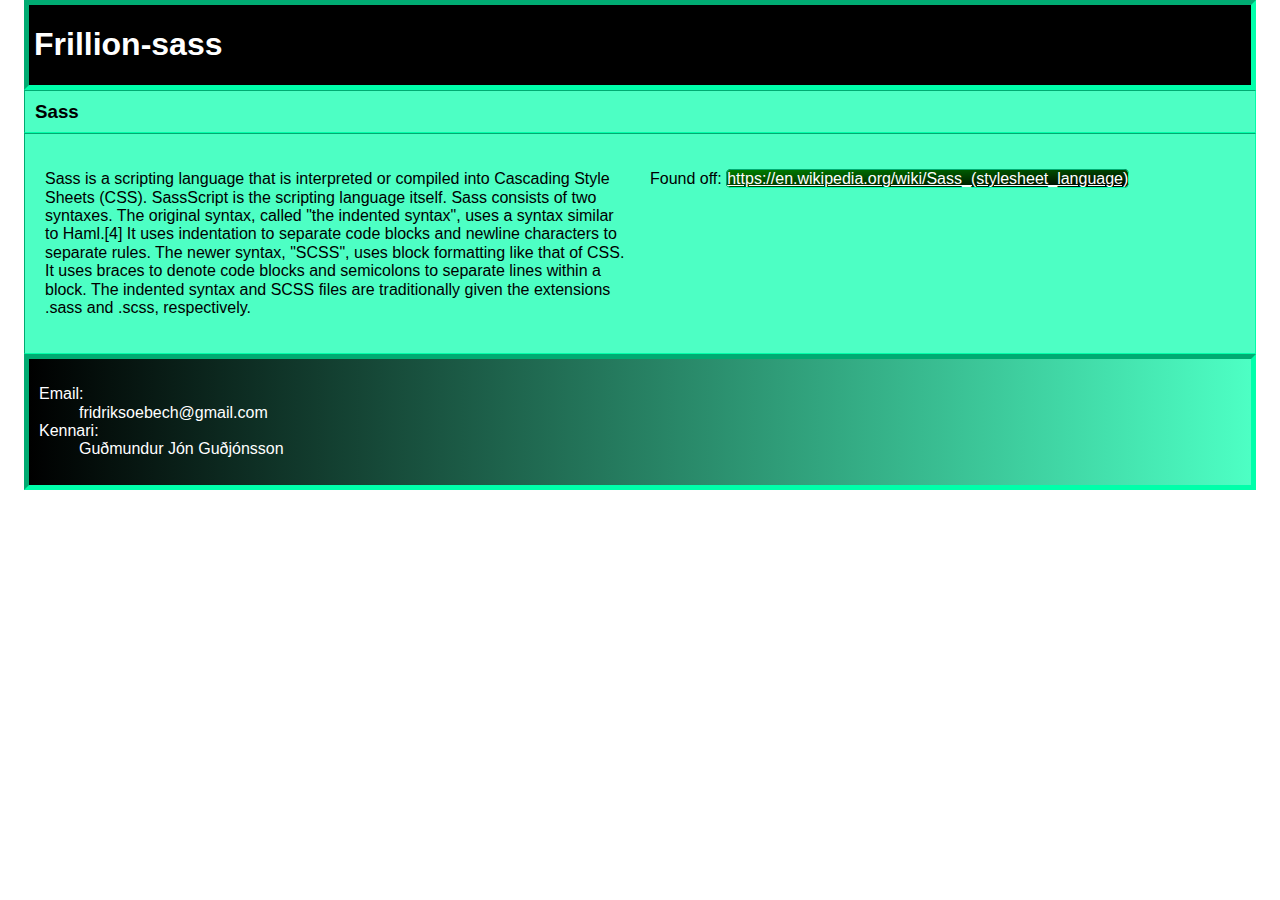
<file: docs/index.html>
<!DOCTYPE html>
<html>
	<head>
		<meta name="viewport" content="width=device-width, initial-scale=1.0">
		<meta charset="utf-8">
		<title>Verkefni 4</title>
		<link rel="stylesheet" type="text/css" href="css/allstyles.css">
	</head>
	<body>
		<header><h1>Frillion-sass</h1></header>
		<h3 class="sass">Sass</h3>
		<section class="content">
			<p class="vinstri">Sass is a scripting language that is interpreted or compiled into Cascading Style Sheets (CSS). SassScript is the scripting language itself. Sass consists of two syntaxes. The original syntax, called "the indented syntax", uses a syntax similar to Haml.[4] It uses indentation to separate code blocks and newline characters to separate rules. The newer syntax, "SCSS", uses block formatting like that of CSS. It uses braces to denote code blocks and semicolons to separate lines within a block. The indented syntax and SCSS files are traditionally given the extensions .sass and .scss, respectively.</p>
			<p class="haegri">Found off: <a href="https://en.wikipedia.org/wiki/Sass_(stylesheet_language)">https://en.wikipedia.org/wiki/Sass_(stylesheet_language)</a></p>
		</section>
		<footer><dl><dt>Email:</dt><dd>fridriksoebech@gmail.com</dd> <dt>Kennari:</dt><dd>Guðmundur Jón Guðjónsson</dd></dl></footer>
	</body>
</html>
</file>
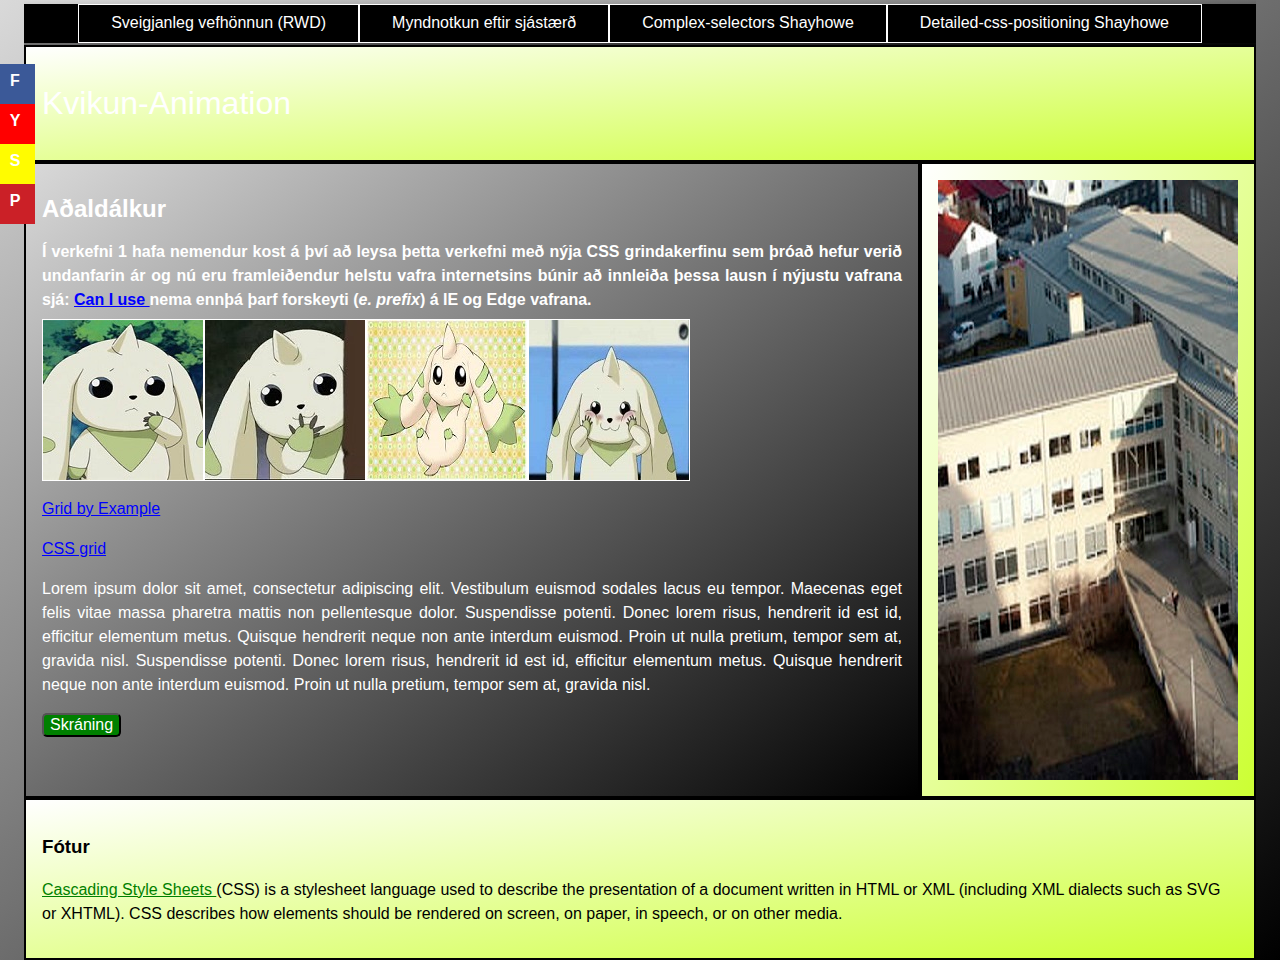
<file: newdocs/index.html>
<!DOCTYPE html>
<html>
<head>
	<meta name="viewport" content="width=device-width, initial-scale=1.0">
	<!-- þvingar farsíma vafra til að birta gögn 1:1 og þá virka viðmið (breakpoints) í stílsíðum -->
	<meta charset="utf-8">
	<title>Verkefni 3</title>
	<link rel="stylesheet" type="text/css" href="css/allstyles.css">
</head> 
<body>

    <nav class="topnav">
	    <input class="Efni" type="checkbox" id="toggle">
		<label for="toggle">&#9776;Efnisyfirlit</label>
        <ul class="topmenu">
        	<li><a href="index.html">Sveigjanleg vefhönnun (RWD)</a></li>
        	<li><a href="myndir.html">Myndnotkun eftir sjástærð</a></li>
        	<li><a href ="https://learn.shayhowe.com/advanced-html-css/complex-selectors/">Complex-selectors Shayhowe</a></li>
        	<li><a href ="https://learn.shayhowe.com/advanced-html-css/detailed-css-positioning/">Detailed-css-positioning Shayhowe</a></li>
        </ul>
    </nav>
    
	<header>
		<h1>Kvikun-Animation</h1>
	</header>
	<section class="content"> 
		<article class="midja">
			<h2>Aðaldálkur</h2>
			<h4>Í verkefni 1 hafa nemendur kost á því að leysa þetta verkefni með nýja CSS grindakerfinu sem þróað hefur verið undanfarin ár og nú eru framleiðendur helstu vafra internetsins búnir að innleiða þessa lausn í nýjustu vafrana sjá: <a href="https://caniuse.com/"> Can I use </a> nema ennþá þarf forskeyti (<em>e. prefix</em>) á IE og Edge vafrana.
			</h4>
			<section class="imgs">
				<img src="myndir/terriermon-160x160.jpg" alt="Terriermon mynd">
				<img src="myndir/terriermon2-160x160.jpg"  alt="Terriermon mynd">
				<img src="myndir/terriermon3-160x160.jpg"  alt="Terriermon mynd">
				<img src="myndir/terriermon4-160x160.jpg"  alt="Terriermon mynd">
			</section>
			<p><a href="https://gridbyexample.com/">Grid by Example</a></p>
			<p><a href="https://tympanus.net/codrops/css_reference/grid/">CSS grid</a></p>		
			<p> Lorem ipsum dolor sit amet, consectetur adipiscing elit. Vestibulum euismod sodales lacus eu tempor. Maecenas eget felis vitae massa pharetra mattis non pellentesque dolor. Suspendisse potenti. Donec lorem risus, hendrerit id est id, efficitur elementum metus. Quisque hendrerit neque non ante interdum euismod. Proin ut nulla pretium, tempor sem at, gravida nisl. Suspendisse potenti. Donec lorem risus, hendrerit id est id, efficitur elementum metus. Quisque hendrerit neque non ante interdum euismod. Proin ut nulla pretium, tempor sem at, gravida nisl.
			</p>
			<button id="popup">Skráning</button>
				<div id="popupbox" class="modal">
					<div id="popupcontent">
						<span class="close">&times;</span>
						<p>Some text</p>
					</div>
				</div>
		<script type="text/javascript">
			document.getElementById("popup").onclick = function(){
				document.getElementById("popupbox").style.display = "block";
			}
			document.getElementsByClassName("close")[0].onclick = function(){
				document.getElementById("popupbox").style.display = "none";
			}
			window.onclick = function(event){
				if (event.target == document.getElementById("popupbox")){
					document.getElementById("popupbox").style.display = "none";
				}
			}
		</script>
		</article>
		<aside class="haegri">
			<a href ="https://tskoli.is/" class="ad" id="auglysing">
				<img src="myndir/skoli_logo.jpg" class= admynd>
				<div class="anim">
					<div class="adbox">
						<p class=adtexti>
							Gerðu þig tulbúinn fyrir atvinnu lífið með fjölbreytnu brautum tækniskólans.
							Skoðaðu upplýsingar á heimasíðu tækniskólans
							=><span class="fakelink">Smeltu Hér</span>
						</p>
					</div>
				</div>
			</a>
		</aside>
	</section>
	<footer>
		<h3>Fótur</h3>
		<p><a href="https://developer.mozilla.org/en-US/docs/Web/CSS">Cascading Style Sheets </a>  (CSS) is a stylesheet language used to describe the presentation of a document written in HTML or XML (including XML dialects such as SVG or XHTML). CSS describes how elements should be rendered on screen, on paper, in speech, or on other media.</p>
		<div class=smediabar>
			<a href="" title="">
				<div class="box_1">
					F
				</div>
			</a>
			<a href="" title="">
				<div class="box_2">
					Y
				</div>
			</a>
			<a href="" title="">
				<div class="box_3">
					S
				</div>
			</a>
			<a href="" title="">
				<div class="box_4">
					P
				</div>
			</a>
		</div>
	</footer>
</body>
</html>
</file>
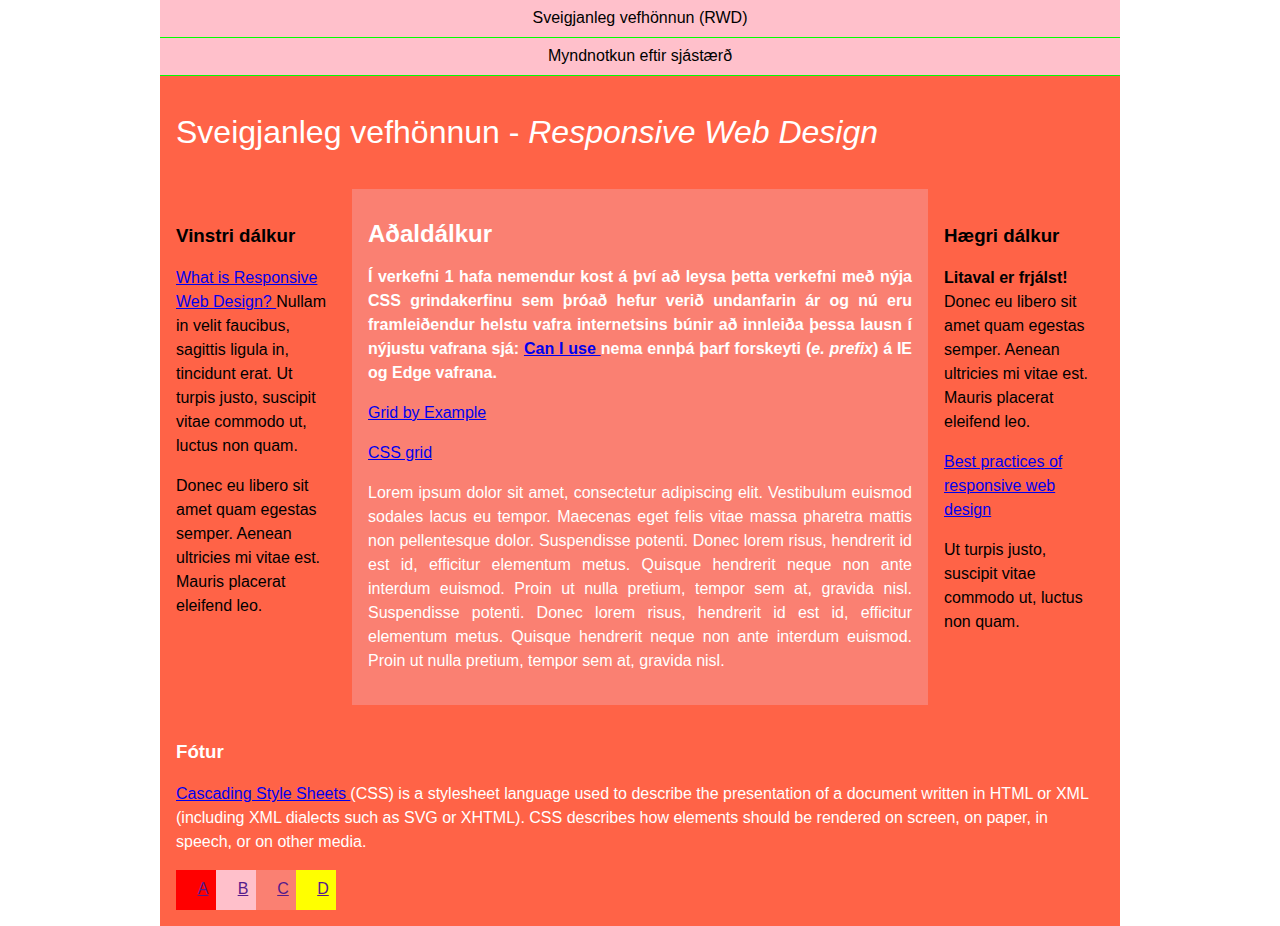
<file: Verkefni1/index.html>
<!DOCTYPE html>
<html>
<head>
	<meta name="viewport" content="width=device-width, initial-scale=1.0">
	<!-- þvingar farsíma vafra til að birta gögn 1:1 og þá virka viðmið (breakpoints) í stílsíðum -->
	<meta charset="utf-8">
	<title>Verkefni 1</title>
	<link rel="stylesheet" type="text/css" href="css/normalize.css">
	<link rel="stylesheet" type="text/css" href="css/grid.css">
</head> 
<body> 
    <nav class="topnav">
        <ul class="topmenu">
        	<li><a href="index.html">Sveigjanleg vefhönnun (RWD)</a></li>
        	<li><a href="myndir.html">Myndnotkun eftir sjástærð</a></li>
        </ul>
    </nav>
	<header>
		<h1>Sveigjanleg vefhönnun - <i>Responsive Web Design</i></h1>
	</header>
	<section class="content"> 
		<article class="midja">
			<h2>Aðaldálkur</h2>
			<h4>Í verkefni 1 hafa nemendur kost á því að leysa þetta verkefni með nýja CSS grindakerfinu sem þróað hefur verið undanfarin ár og nú eru framleiðendur helstu vafra internetsins búnir að innleiða þessa lausn í nýjustu vafrana sjá: <a href="https://caniuse.com/"> Can I use </a> nema ennþá þarf forskeyti (<em>e. prefix</em>) á IE og Edge vafrana.
			</h4>
			<p><a href="https://gridbyexample.com/">Grid by Example</a></p>
			<p><a href="https://tympanus.net/codrops/css_reference/grid/">CSS grid</a></p>		
			<p> Lorem ipsum dolor sit amet, consectetur adipiscing elit. Vestibulum euismod sodales lacus eu tempor. Maecenas eget felis vitae massa pharetra mattis non pellentesque dolor. Suspendisse potenti. Donec lorem risus, hendrerit id est id, efficitur elementum metus. Quisque hendrerit neque non ante interdum euismod. Proin ut nulla pretium, tempor sem at, gravida nisl. Suspendisse potenti. Donec lorem risus, hendrerit id est id, efficitur elementum metus. Quisque hendrerit neque non ante interdum euismod. Proin ut nulla pretium, tempor sem at, gravida nisl.
			</p>
		</article>
		<aside class="vinstri">
			<h3>Vinstri dálkur</h3>
			<p><a href="https://www.w3schools.com/html/html_responsive.asp"> What is Responsive Web Design? </a>  Nullam in velit faucibus, sagittis ligula in, tincidunt erat. Ut turpis justo, suscipit vitae commodo ut, luctus non quam.
			</p>
			<p>Donec eu libero sit amet quam egestas semper. Aenean ultricies mi vitae est. Mauris placerat eleifend leo.</p>
		</aside>
		<aside class="haegri">
			<h3>Hægri dálkur</h3>
			<p><strong>Litaval er frjálst!</strong> Donec eu libero sit amet quam egestas semper. Aenean ultricies mi vitae est. Mauris placerat eleifend leo.</p>
			<p><a href="https://www.uxpin.com/studio/blog/best-practices-examples-of-excellent-responsive-design/">Best practices of responsive web design </a>
			</p>
			<p>Ut turpis justo, suscipit vitae commodo ut, luctus non quam.
			</p>
		</aside>
	</section>
	<footer>
		<h3>Fótur</h3>
		<p><a href="https://developer.mozilla.org/en-US/docs/Web/CSS">Cascading Style Sheets </a>  (CSS) is a stylesheet language used to describe the presentation of a document written in HTML or XML (including XML dialects such as SVG or XHTML). CSS describes how elements should be rendered on screen, on paper, in speech, or on other media.</p>
		<nav class=smediabar>
			<div class=box1>
				<a href="">A</a>
			</div>
			<div class=box2>
				<a href="">B</a>
			</div>
			<div class=box3>
				<a href="">C</a>
			</div>
			<div class=box4>
				<a href="">D</a>
			</div>
		</nav>
	</footer>
</body>
</html>
</file>
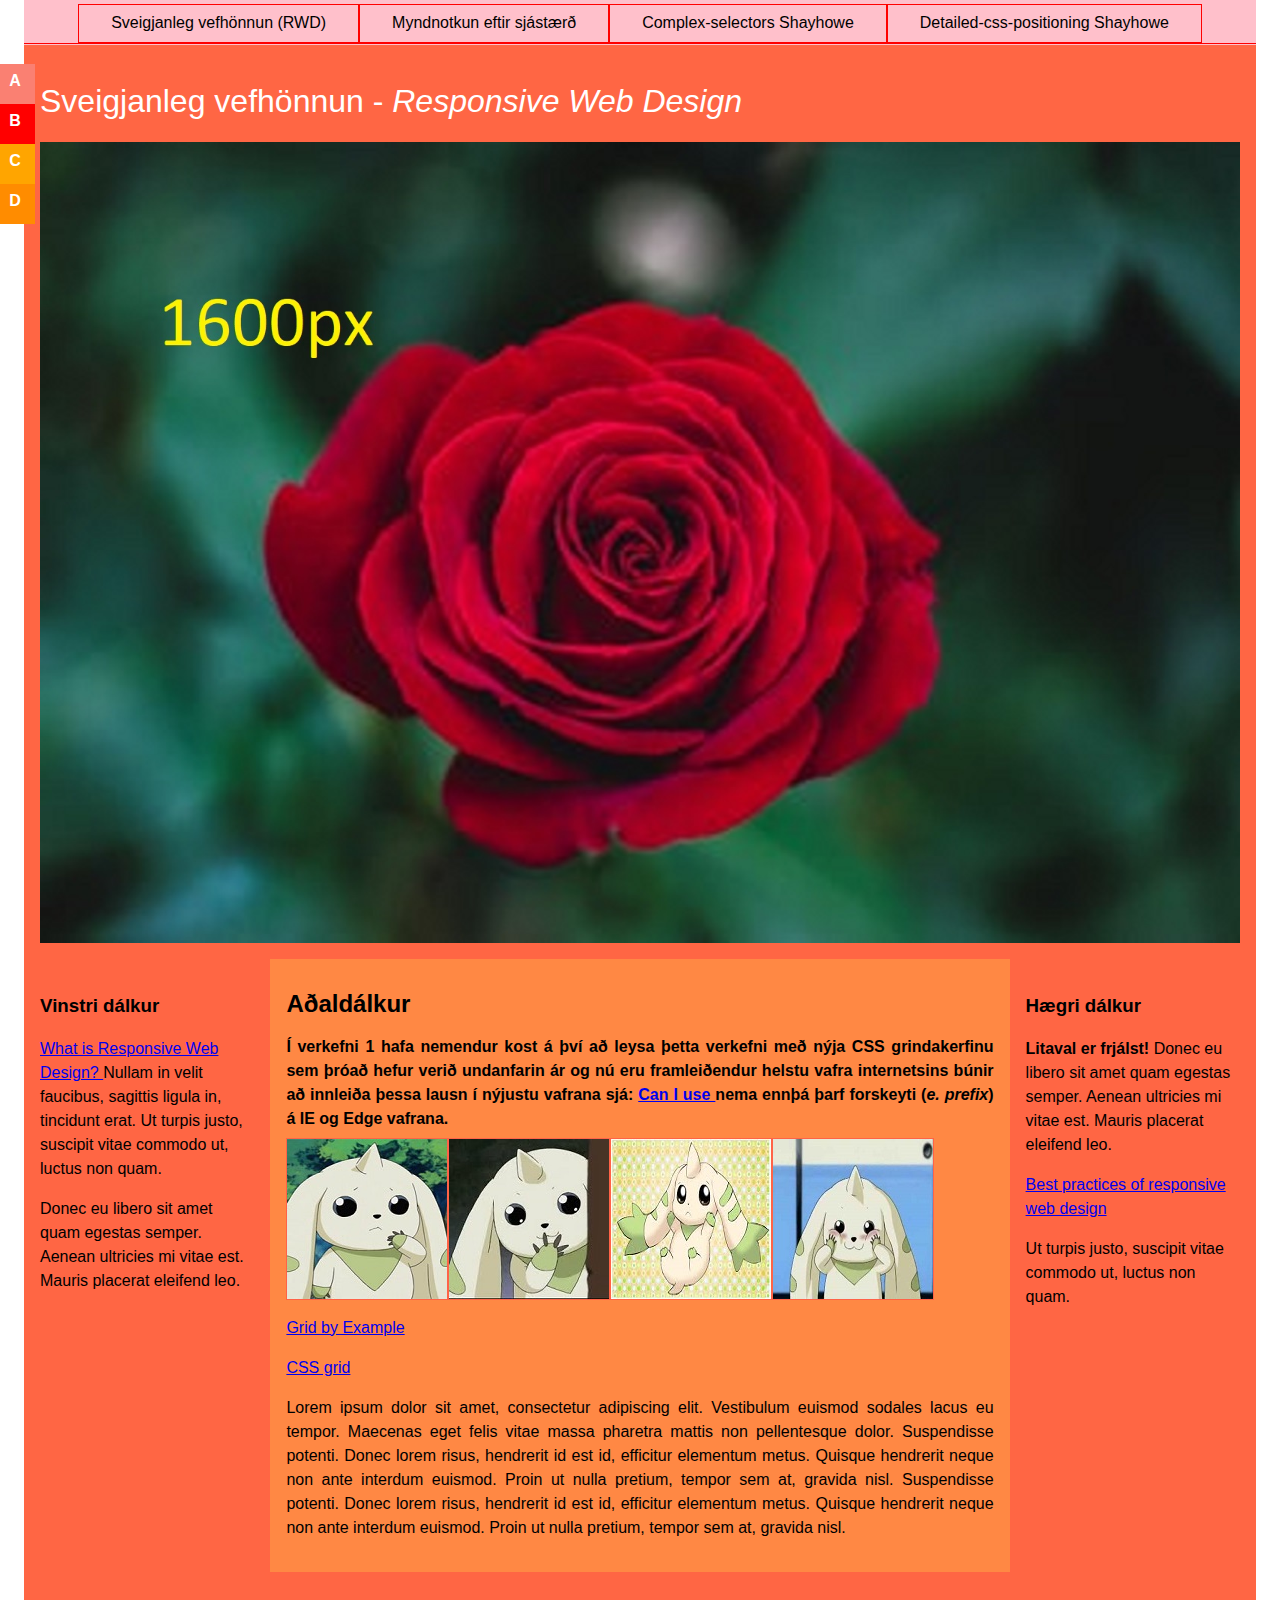
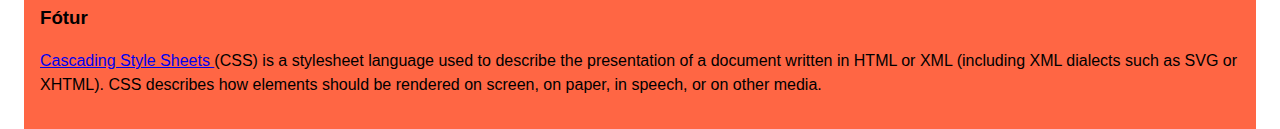
<file: verkefni2/index.html>
<!DOCTYPE html>
<html>
<head>
	<meta name="viewport" content="width=device-width, initial-scale=1.0">
	<!-- þvingar farsíma vafra til að birta gögn 1:1 og þá virka viðmið (breakpoints) í stílsíðum -->
	<meta charset="utf-8">
	<title>Verkefni 2</title>
	<link rel="stylesheet" type="text/css" href="css/normalize.css">
	<link rel="stylesheet" type="text/css" href="css/verkefni2.css">
</head> 
<body>

    <nav class="topnav">
	    <input class="Efni" type="checkbox" id="toggle">
		<label for="toggle">&#9776;Efnisyfirlit</label>
        <ul class="topmenu">
        	<li><a href="index.html">Sveigjanleg vefhönnun (RWD)</a></li>
        	<li><a href="myndir.html">Myndnotkun eftir sjástærð</a></li>
        	<li><a href ="https://learn.shayhowe.com/advanced-html-css/complex-selectors/">Complex-selectors Shayhowe</a></li>
        	<li><a href ="https://learn.shayhowe.com/advanced-html-css/detailed-css-positioning/">Detailed-css-positioning Shayhowe</a></li>
        </ul>
    </nav>
    
	<header>
		<h1>Sveigjanleg vefhönnun - <i>Responsive Web Design</i></h1>
		<picture>
			<source srcset="myndir/rose-480.jpg" media="(max-width: 37.5em)">
			<source srcset="myndir/rose-960.jpg" media="(max-width: 60em)">
			<source srcset="myndir/rose-1600.jpg">
			<img src="myndir/rose-960.jpg" alt="Singular red rose">
		</picture>
	</header>
	<section class="content"> 
		<article class="midja">
			<h2>Aðaldálkur</h2>
			<h4>Í verkefni 1 hafa nemendur kost á því að leysa þetta verkefni með nýja CSS grindakerfinu sem þróað hefur verið undanfarin ár og nú eru framleiðendur helstu vafra internetsins búnir að innleiða þessa lausn í nýjustu vafrana sjá: <a href="https://caniuse.com/"> Can I use </a> nema ennþá þarf forskeyti (<em>e. prefix</em>) á IE og Edge vafrana.
			</h4>
			<section class="imgs">
				<img src="myndir/terriermon-160x160.jpg" alt="Terriermon mynd">
				<img src="myndir/terriermon2-160x160.jpg"  alt="Terriermon mynd">
				<img src="myndir/terriermon3-160x160.jpg"  alt="Terriermon mynd">
				<img src="myndir/terriermon4-160x160.jpg"  alt="Terriermon mynd">
			</section>
			<p><a href="https://gridbyexample.com/">Grid by Example</a></p>
			<p><a href="https://tympanus.net/codrops/css_reference/grid/">CSS grid</a></p>		
			<p> Lorem ipsum dolor sit amet, consectetur adipiscing elit. Vestibulum euismod sodales lacus eu tempor. Maecenas eget felis vitae massa pharetra mattis non pellentesque dolor. Suspendisse potenti. Donec lorem risus, hendrerit id est id, efficitur elementum metus. Quisque hendrerit neque non ante interdum euismod. Proin ut nulla pretium, tempor sem at, gravida nisl. Suspendisse potenti. Donec lorem risus, hendrerit id est id, efficitur elementum metus. Quisque hendrerit neque non ante interdum euismod. Proin ut nulla pretium, tempor sem at, gravida nisl.
			</p>
		</article>
		<aside class="vinstri">
			<h3>Vinstri dálkur</h3>
			<p><a href="https://www.w3schools.com/html/html_responsive.asp"> What is Responsive Web Design? </a>  Nullam in velit faucibus, sagittis ligula in, tincidunt erat. Ut turpis justo, suscipit vitae commodo ut, luctus non quam.
			</p>
			<p>Donec eu libero sit amet quam egestas semper. Aenean ultricies mi vitae est. Mauris placerat eleifend leo.</p>
		</aside>
		<aside class="haegri">
			<h3>Hægri dálkur</h3>
			<p><strong>Litaval er frjálst!</strong> Donec eu libero sit amet quam egestas semper. Aenean ultricies mi vitae est. Mauris placerat eleifend leo.</p>
			<p><a href="https://www.uxpin.com/studio/blog/best-practices-examples-of-excellent-responsive-design/">Best practices of responsive web design </a>
			</p>
			<p>Ut turpis justo, suscipit vitae commodo ut, luctus non quam.
			</p>
		</aside>
	</section>
	<footer>
		<h3>Fótur</h3>
		<p><a href="https://developer.mozilla.org/en-US/docs/Web/CSS">Cascading Style Sheets </a>  (CSS) is a stylesheet language used to describe the presentation of a document written in HTML or XML (including XML dialects such as SVG or XHTML). CSS describes how elements should be rendered on screen, on paper, in speech, or on other media.</p>
		<div class=smediabar>
			<a href="" title="">
				<div class="box_1">
					A
				</div>
			</a>
			<a href="" title="">
				<div class="box_2">
					B
				</div>
			</a>
			<a href="" title="">
				<div class="box_3">
					C
				</div>
			</a>
			<a href="" title="">
				<div class="box_4">
					D
				</div>
			</a>
		</div>
	</footer>
</body>
</html>
</file>
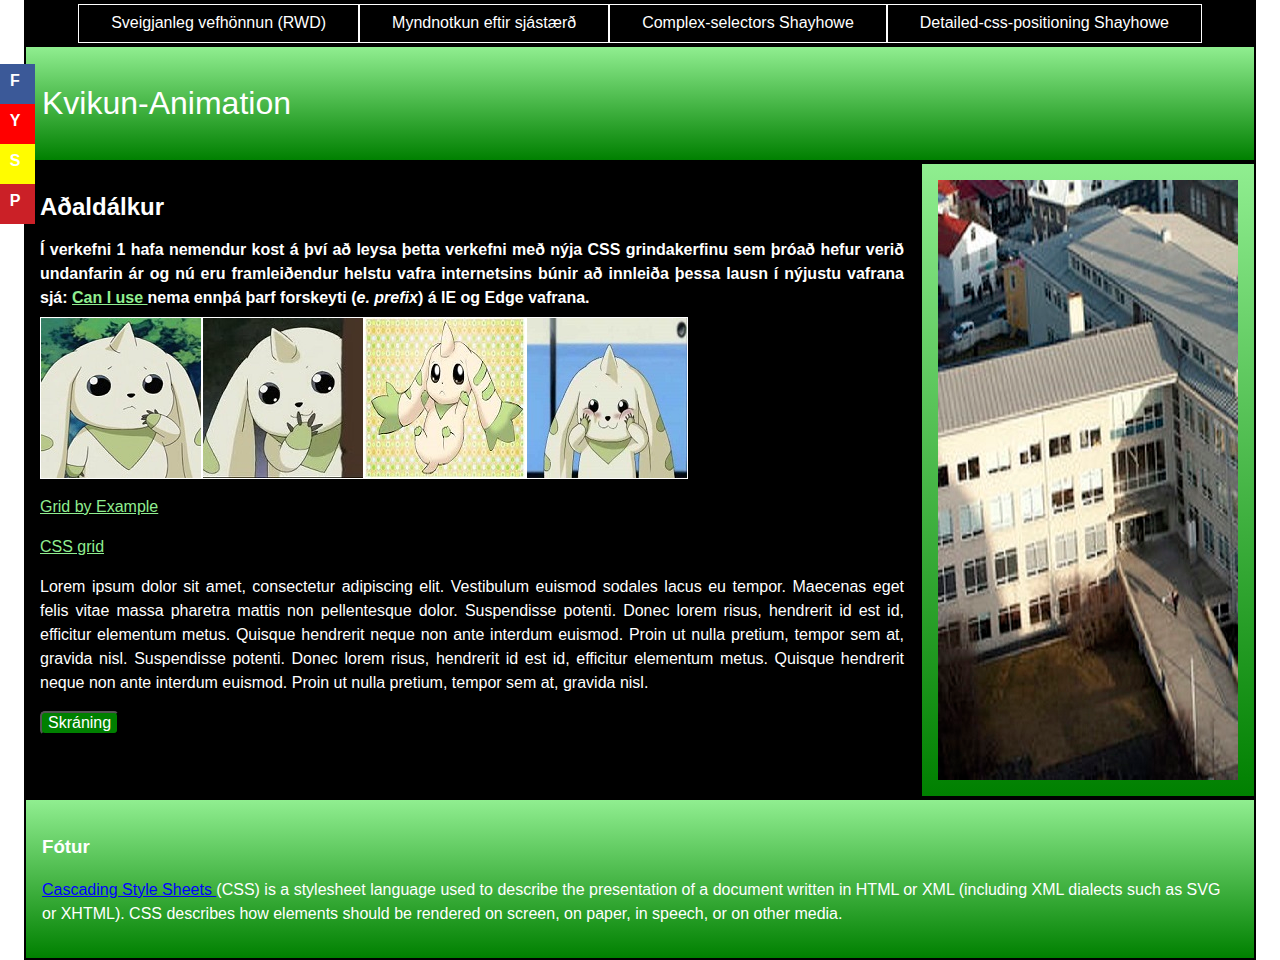
<file: verkefni3/index.html>
<!DOCTYPE html>
<html>
<head>
	<meta name="viewport" content="width=device-width, initial-scale=1.0">
	<!-- þvingar farsíma vafra til að birta gögn 1:1 og þá virka viðmið (breakpoints) í stílsíðum -->
	<meta charset="utf-8">
	<title>Verkefni 3</title>
	<link rel="stylesheet" type="text/css" href="css/normalize.css">
	<link rel="stylesheet" type="text/css" href="css/verkefni2.css">
</head> 
<body>

    <nav class="topnav">
	    <input class="Efni" type="checkbox" id="toggle">
		<label for="toggle">&#9776;Efnisyfirlit</label>
        <ul class="topmenu">
        	<li><a href="index.html">Sveigjanleg vefhönnun (RWD)</a></li>
        	<li><a href="myndir.html">Myndnotkun eftir sjástærð</a></li>
        	<li><a href ="https://learn.shayhowe.com/advanced-html-css/complex-selectors/">Complex-selectors Shayhowe</a></li>
        	<li><a href ="https://learn.shayhowe.com/advanced-html-css/detailed-css-positioning/">Detailed-css-positioning Shayhowe</a></li>
        </ul>
    </nav>
    
	<header>
		<h1>Kvikun-Animation</h1>
	</header>
	<section class="content"> 
		<article class="midja">
			<h2>Aðaldálkur</h2>
			<h4>Í verkefni 1 hafa nemendur kost á því að leysa þetta verkefni með nýja CSS grindakerfinu sem þróað hefur verið undanfarin ár og nú eru framleiðendur helstu vafra internetsins búnir að innleiða þessa lausn í nýjustu vafrana sjá: <a href="https://caniuse.com/"> Can I use </a> nema ennþá þarf forskeyti (<em>e. prefix</em>) á IE og Edge vafrana.
			</h4>
			<section class="imgs">
				<img src="myndir/terriermon-160x160.jpg" alt="Terriermon mynd">
				<img src="myndir/terriermon2-160x160.jpg"  alt="Terriermon mynd">
				<img src="myndir/terriermon3-160x160.jpg"  alt="Terriermon mynd">
				<img src="myndir/terriermon4-160x160.jpg"  alt="Terriermon mynd">
			</section>
			<p><a href="https://gridbyexample.com/">Grid by Example</a></p>
			<p><a href="https://tympanus.net/codrops/css_reference/grid/">CSS grid</a></p>		
			<p> Lorem ipsum dolor sit amet, consectetur adipiscing elit. Vestibulum euismod sodales lacus eu tempor. Maecenas eget felis vitae massa pharetra mattis non pellentesque dolor. Suspendisse potenti. Donec lorem risus, hendrerit id est id, efficitur elementum metus. Quisque hendrerit neque non ante interdum euismod. Proin ut nulla pretium, tempor sem at, gravida nisl. Suspendisse potenti. Donec lorem risus, hendrerit id est id, efficitur elementum metus. Quisque hendrerit neque non ante interdum euismod. Proin ut nulla pretium, tempor sem at, gravida nisl.
			</p>
			<button id="popup">Skráning</button>
				<div id="popupbox" class="modal">
					<div id="popupcontent">
						<span class="close">&times;</span>
						<p>Some text</p>
					</div>
				</div>
		<script type="text/javascript">
			document.getElementById("popup").onclick = function(){
				document.getElementById("popupbox").style.display = "block";
			}
			document.getElementsByClassName("close")[0].onclick = function(){
				document.getElementById("popupbox").style.display = "none";
			}
			window.onclick = function(event){
				if (event.target == document.getElementById("popupbox")){
					document.getElementById("popupbox").style.display = "none";
				}
			}
		</script>
		</article>
		<aside class="haegri">
			<a href ="https://tskoli.is/" class="ad" id="auglysing">
				<img src="myndir/skoli_logo.jpg" class= admynd>
				<div class="anim">
					<div class="adbox">
						<p class=adtexti>
							Gerðu þig tulbúinn fyrir atvinnu lífið með fjölbreytnu brautum tækniskólans.
							Skoðaðu upplýsingar á heimasíðu tækniskólans
							=><span class="fakelink">Smeltu Hér</span>
						</p>
					</div>
				</div>
			</a>
		</aside>
	</section>
	<footer>
		<h3>Fótur</h3>
		<p><a href="https://developer.mozilla.org/en-US/docs/Web/CSS">Cascading Style Sheets </a>  (CSS) is a stylesheet language used to describe the presentation of a document written in HTML or XML (including XML dialects such as SVG or XHTML). CSS describes how elements should be rendered on screen, on paper, in speech, or on other media.</p>
		<div class=smediabar>
			<a href="" title="">
				<div class="box_1">
					F
				</div>
			</a>
			<a href="" title="">
				<div class="box_2">
					Y
				</div>
			</a>
			<a href="" title="">
				<div class="box_3">
					S
				</div>
			</a>
			<a href="" title="">
				<div class="box_4">
					P
				</div>
			</a>
		</div>
	</footer>
</body>
</html>
</file>
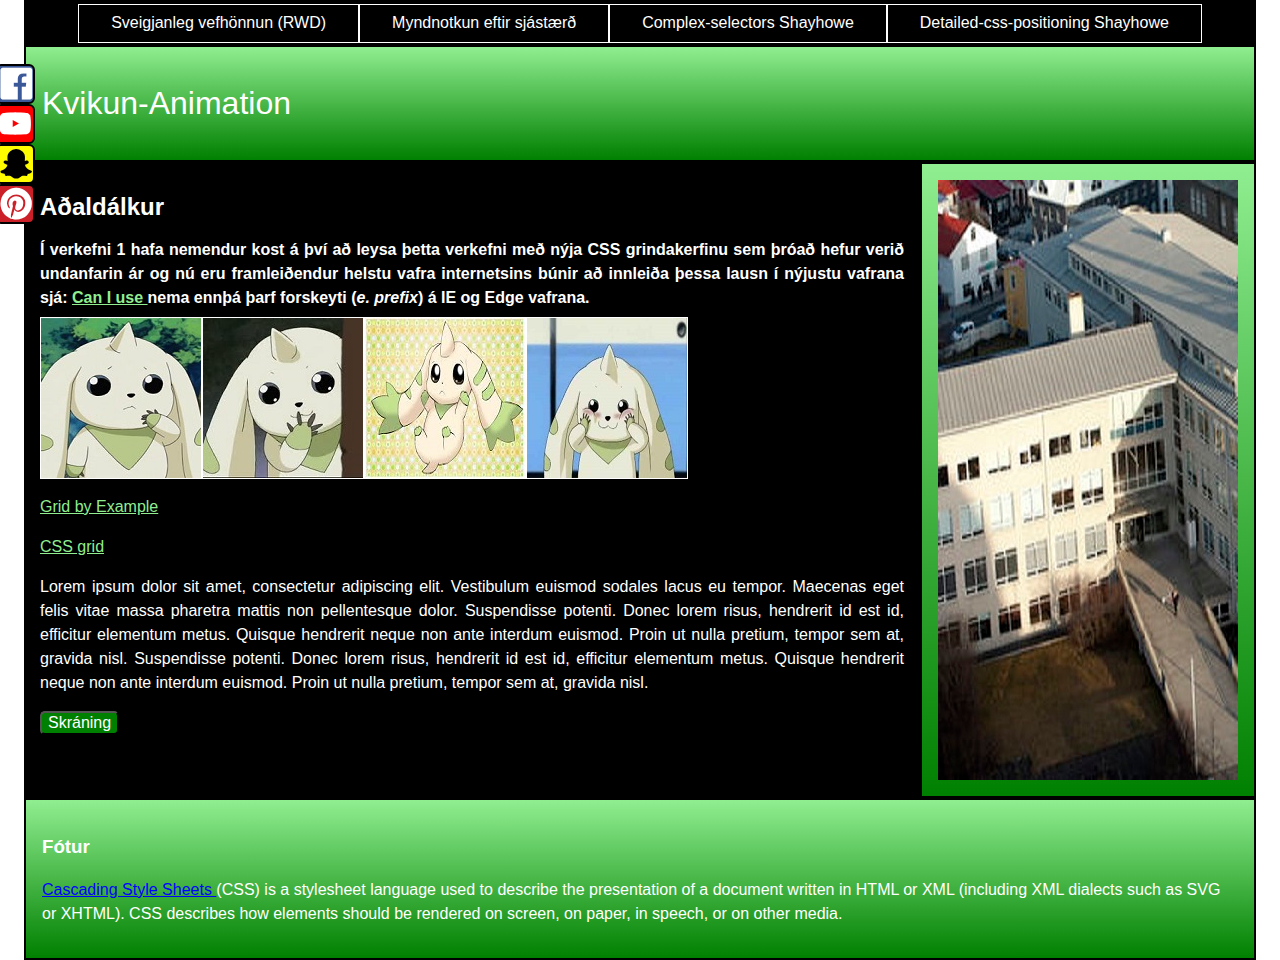
<file: verkefni4/index.html>
<!DOCTYPE html>
<html>
<head>
	<meta name="viewport" content="width=device-width, initial-scale=1.0">
	<!-- þvingar farsíma vafra til að birta gögn 1:1 og þá virka viðmið (breakpoints) í stílsíðum -->
	<meta charset="utf-8">
	<title>Verkefni 4</title>
	<link rel="stylesheet" type="text/css" href="css/normalize.css">
	<link rel="stylesheet" type="text/css" href="css/verkefni2.css">
</head> 
<body>

    <nav class="topnav">
	    <input class="Efni" type="checkbox" id="toggle">
		<label for="toggle">&#9776;Efnisyfirlit</label>
        <ul class="topmenu">
        	<li><a href="index.html">Sveigjanleg vefhönnun (RWD)</a></li>
        	<li><a href="myndir.html">Myndnotkun eftir sjástærð</a></li>
        	<li><a href ="https://learn.shayhowe.com/advanced-html-css/complex-selectors/">Complex-selectors Shayhowe</a></li>
        	<li><a href ="https://learn.shayhowe.com/advanced-html-css/detailed-css-positioning/">Detailed-css-positioning Shayhowe</a></li>
        </ul>
    </nav>
    
	<header>
		<h1>Kvikun-Animation</h1>
	</header>
	<section class="content"> 
		<article class="midja">
			<h2>Aðaldálkur</h2>
			<h4>Í verkefni 1 hafa nemendur kost á því að leysa þetta verkefni með nýja CSS grindakerfinu sem þróað hefur verið undanfarin ár og nú eru framleiðendur helstu vafra internetsins búnir að innleiða þessa lausn í nýjustu vafrana sjá: <a href="https://caniuse.com/"> Can I use </a> nema ennþá þarf forskeyti (<em>e. prefix</em>) á IE og Edge vafrana.
			</h4>
			<section class="imgs">
				<img src="myndir/terriermon-160x160.jpg" alt="Terriermon mynd">
				<img src="myndir/terriermon2-160x160.jpg"  alt="Terriermon mynd">
				<img src="myndir/terriermon3-160x160.jpg"  alt="Terriermon mynd">
				<img src="myndir/terriermon4-160x160.jpg"  alt="Terriermon mynd">
			</section>
			<p><a href="https://gridbyexample.com/">Grid by Example</a></p>
			<p><a href="https://tympanus.net/codrops/css_reference/grid/">CSS grid</a></p>		
			<p> Lorem ipsum dolor sit amet, consectetur adipiscing elit. Vestibulum euismod sodales lacus eu tempor. Maecenas eget felis vitae massa pharetra mattis non pellentesque dolor. Suspendisse potenti. Donec lorem risus, hendrerit id est id, efficitur elementum metus. Quisque hendrerit neque non ante interdum euismod. Proin ut nulla pretium, tempor sem at, gravida nisl. Suspendisse potenti. Donec lorem risus, hendrerit id est id, efficitur elementum metus. Quisque hendrerit neque non ante interdum euismod. Proin ut nulla pretium, tempor sem at, gravida nisl.
			</p>
			<button id="popup">Skráning</button>
				<div id="popupbox" class="modal">
					<div id="popupcontent">
						<span class="close">&times;</span>
						<p>Some text</p>
					</div>
				</div>
		<script type="text/javascript">
			document.getElementById("popup").onclick = function(){
				document.getElementById("popupbox").style.display = "block";
			}
			document.getElementsByClassName("close")[0].onclick = function(){
				document.getElementById("popupbox").style.display = "none";
			}
			window.onclick = function(event){
				if (event.target == document.getElementById("popupbox")){
					document.getElementById("popupbox").style.display = "none";
				}
			}
		</script>
		</article>
		<aside class="haegri">
			<a href ="https://tskoli.is/" class="ad" id="auglysing">
				<img src="myndir/skoli_logo.jpg" class= admynd>
				<div class="anim">
					<div class="adbox">
						<p class=adtexti>
							Gerðu þig tulbúinn fyrir atvinnu lífið með fjölbreytnu brautum tækniskólans.
							Skoðaðu upplýsingar á heimasíðu tækniskólans
							=><span class="fakelink">Smeltu Hér</span>
						</p>
					</div>
				</div>
			</a>
		</aside>
	</section>
	<footer>
		<h3>Fótur</h3>
		<p><a href="https://developer.mozilla.org/en-US/docs/Web/CSS">Cascading Style Sheets </a>  (CSS) is a stylesheet language used to describe the presentation of a document written in HTML or XML (including XML dialects such as SVG or XHTML). CSS describes how elements should be rendered on screen, on paper, in speech, or on other media.</p>
		<div class=smediabar>
			<a href="" title="">
				<div class="box_1">
					<span class="icon-facebook"></span>
				</div>
			</a>
			<a href="" title="">
				<div class="box_2">
					<span class="icon-Youtube"></span>
				</div>
			</a>
			<a href="" title="">
				<div class="box_3">
					<span class="icon-snap"></span>
				</div>
			</a>
			<a href="" title="">
				<div class="box_4">
					<span class="icon-pinterest"></span>
				</div>
			</a>
		</div>
	</footer>
</body>
</html>
</file>
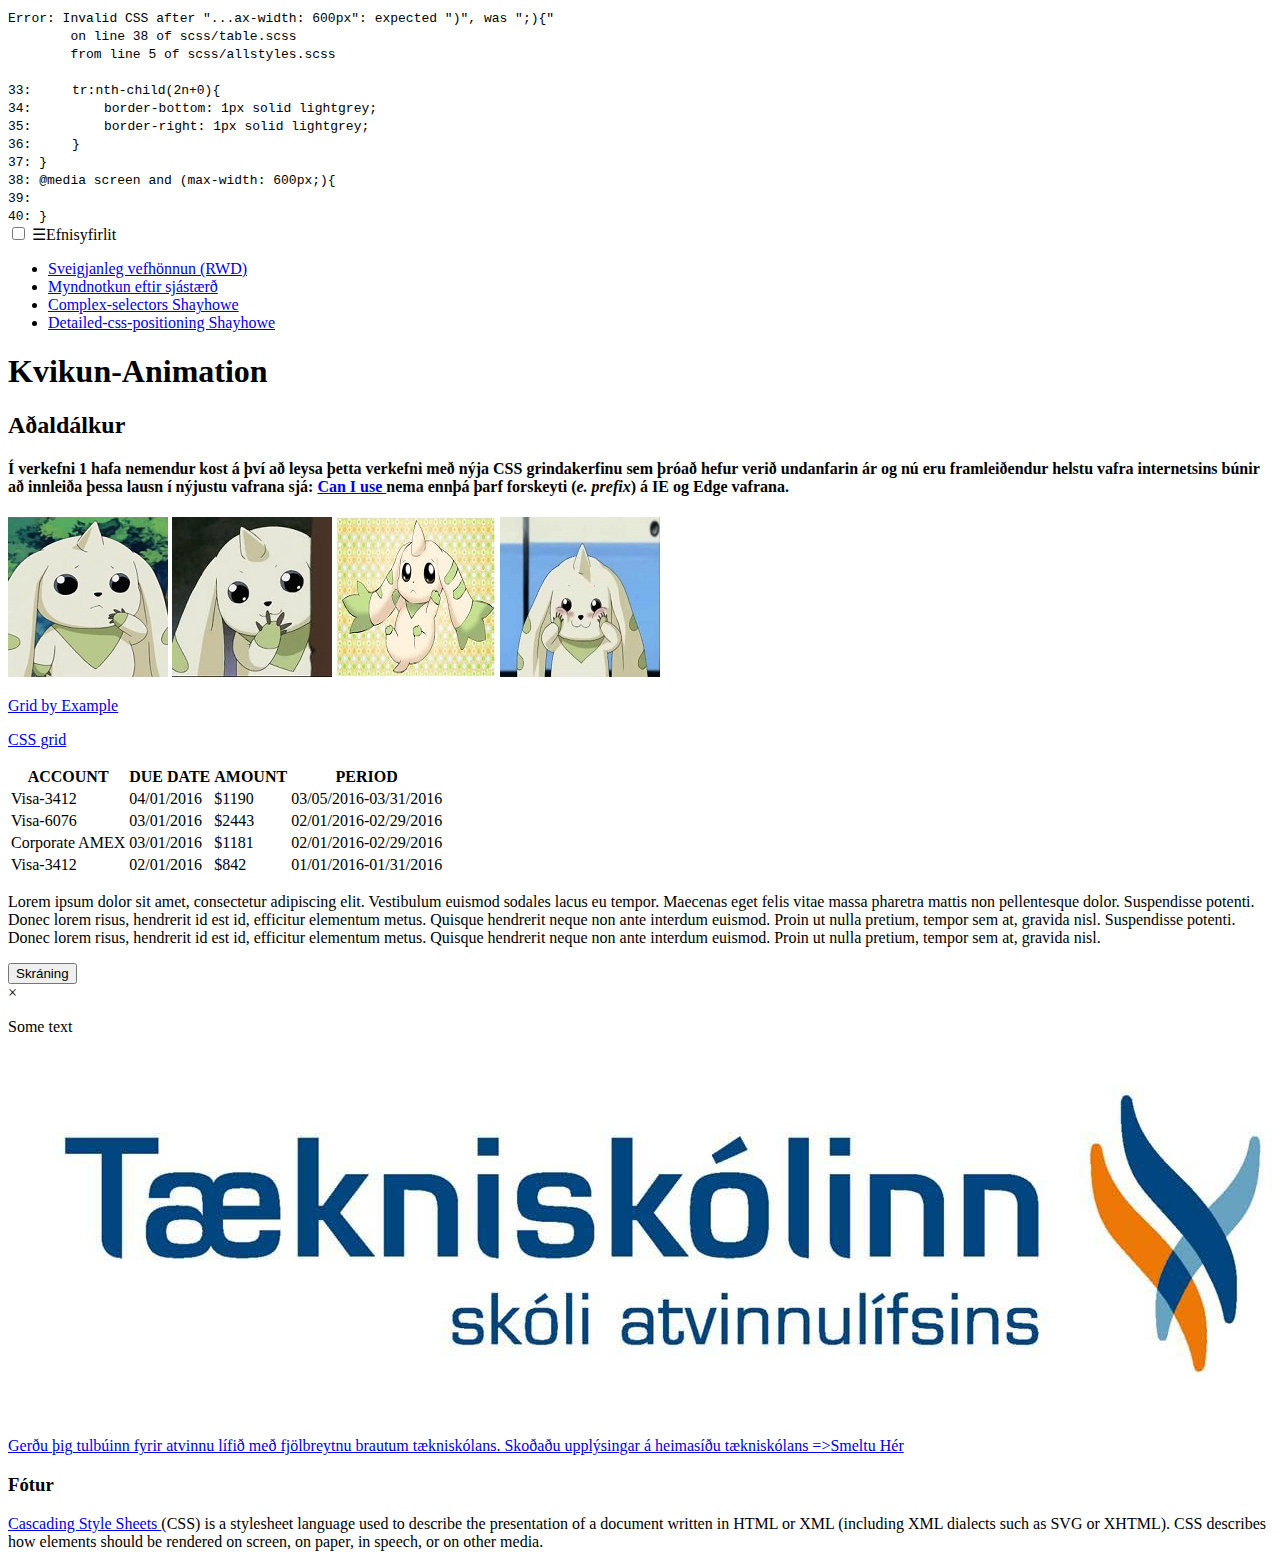
<file: verkefni5/index.html>
<!DOCTYPE html>
<html>
<head>
	<meta name="viewport" content="width=device-width, initial-scale=1.0">
	<!-- þvingar farsíma vafra til að birta gögn 1:1 og þá virka viðmið (breakpoints) í stílsíðum -->
	<meta charset="utf-8">
	<title>Verkefni 5</title>
	<link rel="stylesheet" type="text/css" href="css/allstyles.css">
</head> 
<body>
    <nav class="topnav">
	    <input class="Efni" type="checkbox" id="toggle">
		<label for="toggle">&#9776;Efnisyfirlit</label>
        <ul class="topmenu">
        	<li><a href="index.html">Sveigjanleg vefhönnun (RWD)</a></li>
        	<li><a href="myndir.html">Myndnotkun eftir sjástærð</a></li>
        	<li><a href ="https://learn.shayhowe.com/advanced-html-css/complex-selectors/">Complex-selectors Shayhowe</a></li>
        	<li><a href ="https://learn.shayhowe.com/advanced-html-css/detailed-css-positioning/">Detailed-css-positioning Shayhowe</a></li>
        </ul>
    </nav>
    
	<header>
		<h1>Kvikun-Animation</h1>
	</header>
	<section class="content"> 
		<article class="midja">
			<h2>Aðaldálkur</h2>
			<h4>Í verkefni 1 hafa nemendur kost á því að leysa þetta verkefni með nýja CSS grindakerfinu sem þróað hefur verið undanfarin ár og nú eru framleiðendur helstu vafra internetsins búnir að innleiða þessa lausn í nýjustu vafrana sjá: <a href="https://caniuse.com/"> Can I use </a> nema ennþá þarf forskeyti (<em>e. prefix</em>) á IE og Edge vafrana.
			</h4>
			<section class="imgs">
				<img src="myndir/terriermon-160x160.jpg" alt="Terriermon mynd">
				<img src="myndir/terriermon2-160x160.jpg"  alt="Terriermon mynd">
				<img src="myndir/terriermon3-160x160.jpg"  alt="Terriermon mynd">
				<img src="myndir/terriermon4-160x160.jpg"  alt="Terriermon mynd">
			</section>
			<p><a href="https://gridbyexample.com/">Grid by Example</a></p>
			<p><a href="https://tympanus.net/codrops/css_reference/grid/">CSS grid</a></p>
			<table>
				<tr>
					<th scope="col">ACCOUNT</th>
					<th scope="col">DUE DATE</th>
					<th scope="col">AMOUNT</th>
					<th scope="col">PERIOD</th>
				</tr>
				<tr>
					<td>Visa-3412</td>
					<td>04/01/2016</td>
					<td>$1190</td>
					<td>03/05/2016-03/31/2016</td>
				</tr>
				<tr>
					<td>Visa-6076</td>
					<td>03/01/2016</td>
					<td>$2443</td>
					<td>02/01/2016-02/29/2016</td>
				</tr>
				<tr>
					<td>Corporate AMEX</td>
					<td>03/01/2016</td>
					<td>$1181</td>
					<td>02/01/2016-02/29/2016</td>
				</tr>
				<tr>
					<td>Visa-3412</td>
					<td>02/01/2016</td>
					<td>$842</td>
					<td>01/01/2016-01/31/2016</td>
				</tr>
			</table>	
			<p> Lorem ipsum dolor sit amet, consectetur adipiscing elit. Vestibulum euismod sodales lacus eu tempor. Maecenas eget felis vitae massa pharetra mattis non pellentesque dolor. Suspendisse potenti. Donec lorem risus, hendrerit id est id, efficitur elementum metus. Quisque hendrerit neque non ante interdum euismod. Proin ut nulla pretium, tempor sem at, gravida nisl. Suspendisse potenti. Donec lorem risus, hendrerit id est id, efficitur elementum metus. Quisque hendrerit neque non ante interdum euismod. Proin ut nulla pretium, tempor sem at, gravida nisl.
			</p>
			<button id="popup">Skráning</button>
				<div id="popupbox" class="modal">
					<div id="popupcontent">
						<span class="close">&times;</span>
						<p>Some text</p>
					</div>
				</div>
		<script type="text/javascript">
			document.getElementById("popup").onclick = function(){
				document.getElementById("popupbox").style.display = "block";
			}
			document.getElementsByClassName("close")[0].onclick = function(){
				document.getElementById("popupbox").style.display = "none";
			}
			window.onclick = function(event){
				if (event.target == document.getElementById("popupbox")){
					document.getElementById("popupbox").style.display = "none";
				}
			}
		</script>
		</article>
		<aside class="haegri">
			<a href ="https://tskoli.is/" class="ad" id="auglysing">
				<img src="myndir/skoli_logo.jpg" class= admynd>
				<div class="anim">
					<div class="adbox">
						<p class=adtexti>
							Gerðu þig tulbúinn fyrir atvinnu lífið með fjölbreytnu brautum tækniskólans.
							Skoðaðu upplýsingar á heimasíðu tækniskólans
							=><span class="fakelink">Smeltu Hér</span>
						</p>
					</div>
				</div>
			</a>
		</aside>
	</section>
	<footer>
		<h3>Fótur</h3>
		<p><a href="https://developer.mozilla.org/en-US/docs/Web/CSS">Cascading Style Sheets </a>  (CSS) is a stylesheet language used to describe the presentation of a document written in HTML or XML (including XML dialects such as SVG or XHTML). CSS describes how elements should be rendered on screen, on paper, in speech, or on other media.</p>
		<div class=smediabar>
			<a href="" title="">
				<div class="box_1">
					<span class="icon-facebook"></span>
				</div>
			</a>
			<a href="" title="">
				<div class="box_2">
					<span class="icon-Youtube"></span>
				</div>
			</a>
			<a href="" title="">
				<div class="box_3">
					<span class="icon-snap"></span>
				</div>
			</a>
			<a href="" title="">
				<div class="box_4">
					<span class="icon-pinterest"></span>
				</div>
			</a>
		</div>
	</footer>
</body>
</html>
</file>
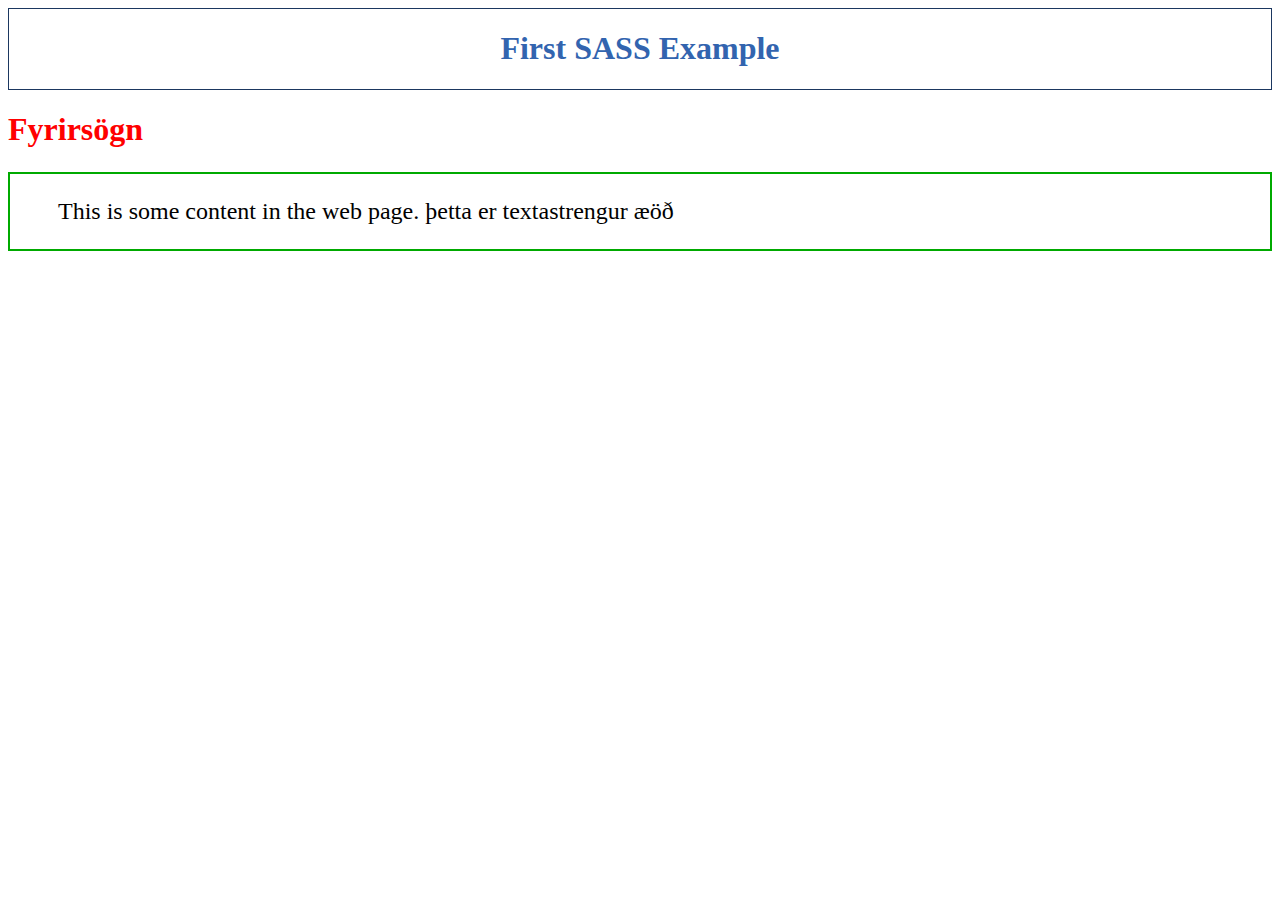
<file: Exercises-sass/Ch1/FirstSassExample.html>
<!DOCTYPE html>
<html lang="en">
    <head>
        <meta charset="utf-8">
        <title>First SASS Example</title>
        <link rel="stylesheet" href="styles.css">
    </head>

    <body>
        <div>
            <header>
                <h1>First SASS Example</h1>
            </header>

            <div>
                <h1>Fyrirsögn</h1>
                <p class="mypara">This is some content in the web page.</p>
            </div>
        </div>
    </body>
</html>
</file>
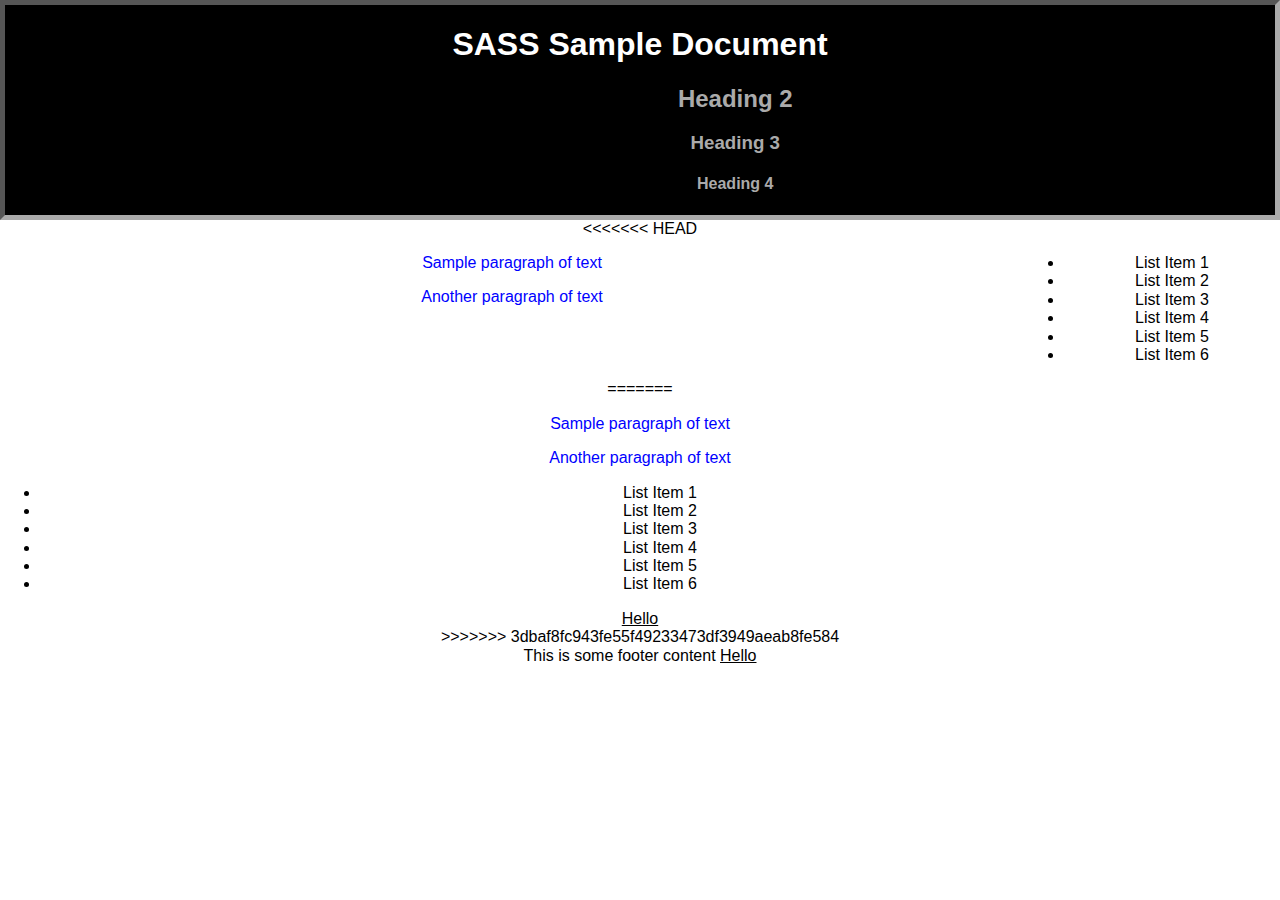
<file: Exercises-sass/Ch4/SASS_SampleDoc.html>
<!DOCTYPE html>
<html lang="en">
    <head>
        <title>SASS Sample Document</title>
        <link rel="stylesheet" href="css/allstyles.css" type="text/css">
    </head>

    <body>
        <div id="pagecontent">
            <header>
                <h1>SASS Sample Document</h1>
                <section class="headers">
                    <h2>Heading 2</h2>
                    <h3>Heading 3</h3>
                    <h4>Heading 4</h4>
                </section>
            </header>
<<<<<<< HEAD
            <section class="main-content">
                <div>
                    <p id="mypara">Sample paragraph of text</p>
                    <p>Another paragraph of text</p>
                </div>
                <div>
                    <ul id="list1">
                    <li>List Item 1</li>
                    <li>List Item 2</li>
                    <li>List Item 3</li>
                    <li>List Item 4</li>
                    <li>List Item 5</li>
                    <li>List Item 6</li>
                    </ul>
                </div>
            </section>
=======
            <div>
                <p id="mypara">Sample paragraph of text</p>
                <p>Another paragraph of text</p>
            </div>
            <div>
                <ul id="list1">
                <li>List Item 1</li>
                <li>List Item 2</li>
                <li>List Item 3</li>
                <li>List Item 4</li>
                <li>List Item 5</li>
                <li>List Item 6</li>
                </ul>
                <a href="#" class="link">Hello</a>
            </div>
>>>>>>> 3dbaf8fc943fe55f49233473df3949aeab8fe584
            <footer>
                <span>This is some footer content</span>
                <a href="#" class="link">Hello</a>
            </footer>
        </div>
    </body>
</html>
</file>
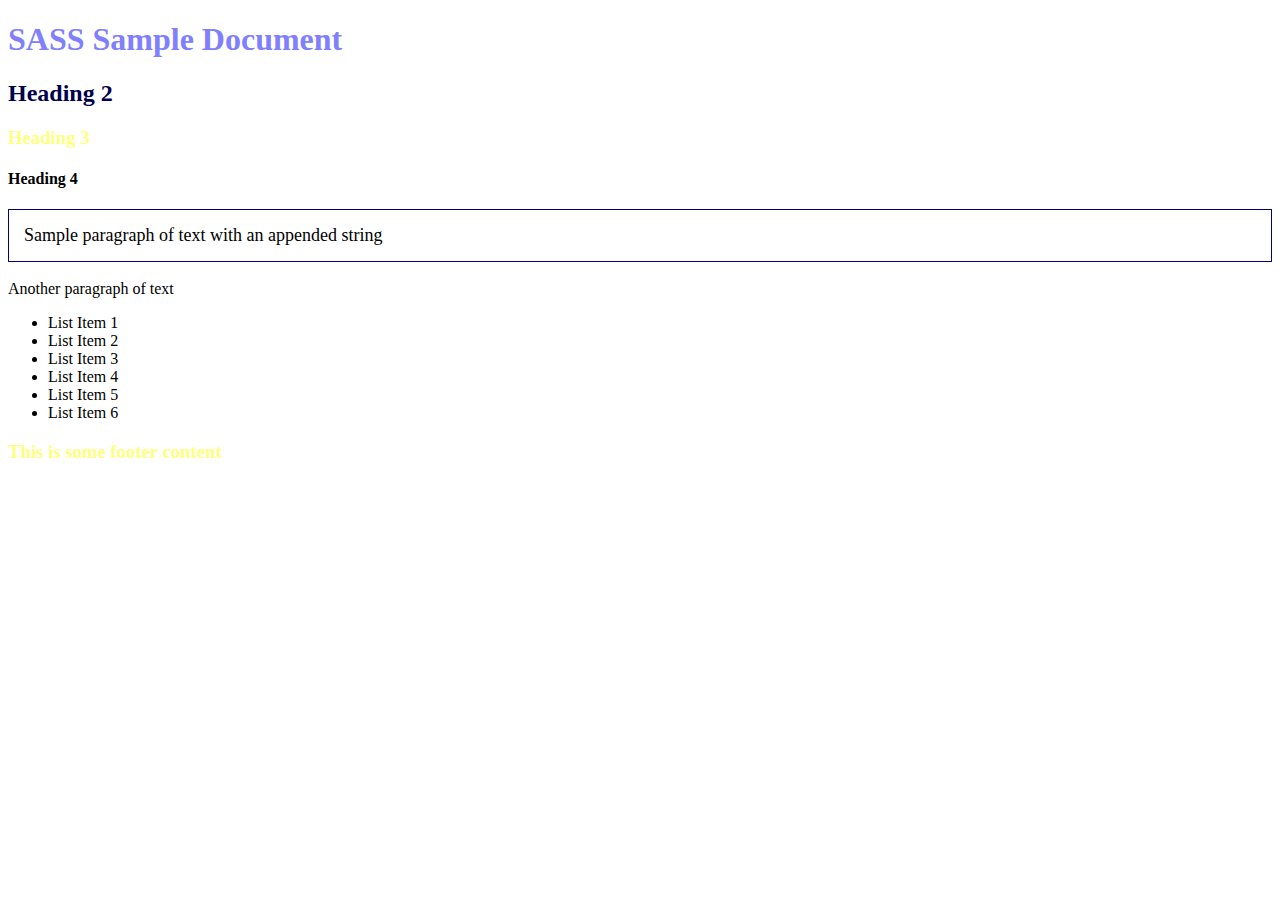
<file: Exercises-sass/Ch5/SASS_SampleDoc.html>
<!DOCTYPE html>
<html lang="en">
    <head>
        <title>SASS Sample Document</title>
        <link rel="stylesheet" href="css/allstyles.css" type="text/css">
    </head>

    <body>
        <div class="pagecontent">
            <header>
                <h1>SASS Sample Document</h1>
                <h2>Heading 2</h2>
                <h3>Heading 3</h3>
                <h4>Heading 4</h4>
            </header>
            <div>
                <p class="mypara">Sample paragraph of text</p>
                <p>Another paragraph of text</p>
            </div>
            <div>
                <ul class="list1">
                <li>List Item 1</li>
                <li>List Item 2</li>
                <li>List Item 3</li>
                <li>List Item 4</li>
                <li>List Item 5</li>
                <li>List Item 6</li>
                </ul>
            </div>
            <footer>
                <h3>This is some footer content</h3>
            </footer>
        </div>
    </body>
</html>
</file>
<file: Verkefni1/css/grid.css>
*, *:before, *:after {
    box-sizing: border-box; 
}

/*heimild: https://gridbyexample.com/examples/example13/ */

/* ====== GRID Area ====== */
.topnav {
  grid-area: topnav;
}
header {
  grid-area: header;
}
.content {
  grid-area: maincontent;
}
footer {
  grid-area: footer;
}
.midja {
  grid-area: midja;
}
.vinstri {
  grid-area: vinstri;
}
.haegri {
  grid-area: haegri;
}
/* ====== GRID Template Areas ===== */
body{
  display: grid;
  grid-gap: 0;
  grid-template-areas: 
    "header"
    "maincontent"
    "footer"
    "topnav";
}

/* ====== Base litir + padding ====== */

body {
  line-height: 1.5em;
}
.topnav {
  background-color: pink; 
}
header {
  background-color: tomato; 
}
footer {
  color: white;
  background-color: tomato; 
}
.midja {
  color: white;
  background-color: salmon; 
}
.vinstri, 
.haegri {
  background-color: tomato; 
}

header,
footer,
.midja,
.vinstri, 
.haegri {
  padding: 1em; 
}

/* ====== leturstílar ====== */

header h1 {
  color: #fff;
  line-height: 1.2;
  font-weight: normal;
}
.midja h2 {
  margin: .7em 0 .8em 0;
}
.midja h4 {
  text-align: justify;
  margin: .4em 0;
}
.midja p {
  text-align: justify;
}

/* ========================================
  Efnisyfirlit
  ======================================== */

.topmenu {
  padding: 0;
  margin: 0;
  list-style: none; 
}
.topmenu li {
  border: 0;
  border-bottom: 1px solid lime; 
  padding: 0;
}

.topmenu a {
  display: block;     /* ath! */
  color: black;
  text-decoration: none;
  text-align: center;
  padding: .4em 2em; 
}

/*===========================
      Social media
=============================*/
.smediabar{
  display:flex;
  flex-flow: row;
  position:relative;
}
.box1{
  display: block;
  width: 2.5em;
  height:2.5em;
  background-color: red;
  text-align: center;
  padding:7px;
}
.box2{
  display: block;
  width: 2.5em;
  height:2.5em;
  background-color: pink;
  text-align: center;
  padding:7px;
}
.box3{
  display: block;
  width: 2.5em;
  height:2.5em;
  background-color: salmon;
  text-align: center;
  padding:7px;
}
.box4{
  display: block;
  width: 2.5em;
  height:2.5em;
  background-color: yellow;
  text-align: center;
  padding:7px;
}
.box1 a{
  display: block;
  width: 2.5em;
  height:2.5em;
  text-align: center;
}
.box2 a{
  display: block;
  width: 2.5em;
  height:2.5em;
  text-align: center;
}
.box3 a{
  display: block;
  width: 2.5em;
  height:2.5em;
  text-align: center;
}
.box4 a{
  display: block;
  width: 2.5em;
  height:2.5em;
  text-align: center;
}

/* =======================================
   Myndvinnsla  
  ======================================== */

/*  myndir <img> alltaf í 100% stærð munið að vinna og 
    þjappa myndir í photoshop ! */


/*  ========================================
  Viðmið - breakpoints 30em = 480px + 
  ========================================*/

@media screen and (min-width: 30em) {  /* það má ekki setja slaufusvigann í næstu línu, þá virkar ekki viðmiðið */

  
}

/*  ========================================
  Viðmið - breakpoints 37.5em = 600px + 
  ========================================*/
@media screen and (min-width: 37.5em) {
  .content {
    display: grid;
    grid-gap:0;
    grid-template-areas:
      "haegri midja"
      "vinstri midja";
    grid-template-columns: 1fr 2fr;
  }
}

/* ========================================
  Viðmið - breakpoints 48em = 760px +
  ======================================== */
@media screen and (min-width: 48em) {
  body{
    grid-template-areas: 
    "topnav"
    "header"
    "maincontent"
    "footer"
  }
}

/* ========================================
  Viðmið - breakpoints 60em = 960px +
  ======================================== */
@media screen and (min-width: 60em) {
body{max-width: 60em;
margin: 0 auto;}
.content{grid-template-areas: 
  "vinstri midja haegri";
grid-template-columns: 1fr 3fr 1fr; }

}
/* ========================================
  Viðmið - breakpoints 80em = 1600px +
  ======================================== */
</file>
<file: verkefni2/css/verkefni2.css>
*, *:before, *:after {
	-moz-box-sizing:border-box;
	-webkit-box-sizing:border-box;
    box-sizing: border-box; 
}

/*heimild: https://gridbyexample.com/examples/example13/ */

/* ====== GRID Area ====== */
.topnav{
  grid-area: topnav;
}
header{
  grid-area: header;
}
.content{
  grid-area: content;
}
footer{
  grid-area: footer;
}
.vinstri{
  grid-area: vinstri;
}
.haegri{
  grid-area: haegri;
}
.midja{
  grid-area: midja;
}



/* ====== Social media ====== */
.smediabar{
  display: flex;
  flex-flow: row;
  position: relative;
  z-index: 1;
}
.smediabar a{
  margin-left:10px;
  text-decoration: none;
  color:white;
  font-weight: bold;
  z-index: 1;
}

.box_1{
  display:block;
  width:2.5em;
  height:2.5em;
  background-color:salmon;
  text-align: center;
  padding:5px;
}
.box_2{
  display:block;
  width:2.5em;
  height:2.5em;
  background-color:red;
  text-align: center;
  padding:5px;
}
.box_3{
  display:block;
  width:2.5em;
  height:2.5em;
  background-color:orange;
  text-align: center;
  padding:5px;
}
.box_4{
  display:block;
  width:2.5em;
  height:2.5em;
  background-color:darkorange;
  text-align: center;
  padding:5px;
}

/* ====== GRID Template Areas ===== */
body{
  display: grid;
  grid-gap: 0;
  grid-template-areas:
    "header"
    "content"
    "footer"
    "topnav";
}

/* ====== Base litir + padding ====== */

body {
  line-height: 1.5em;
}
.topnav {
  background-color:pink; 
}
header {
  background-color: #f64; 
}
footer {
  background-color:#f64 ; 
}
.midja {
  background-color:#f84; 
}
.vinstri, 
.haegri {
  background-color:#f64; 
}

header,
footer,
.midja,
.vinstri, 
.haegri {
  padding: 1em; 
}

/* ====== leturstílar ====== */

header h1 {
  color: #fff;
  line-height: 1.2;
  font-weight: normal;
}
.midja h2 {
  margin: .7em 0 .8em 0;
}
.midja h4 {
  text-align: justify;
  margin: .4em 0;
}
.midja p {
  text-align: justify;
}

/* ========================================
  Efnisyfirlit
  ======================================== */
.Efni{
  display: none;
}
label {
  color: red;
  cursor: pointer;
  display: inline-block;
  font-size: 18px;
  padding: 5px 9px;
  transition: all .15s ease;
  background: pink;
  text-align: center;

}
.Efni + label{
  visibility:visible; 
  position:fixed;
  bottom:0px;
  left:0px;
  width: 100%;
  z-index: 1000000;
}
label:hover {
  color: #ff7b29;
}
.Efni:checked + label {
  box-shadow: inset 0 1px 2px rgba(0, 0, 0, 0.15);
  color: #9799a7;
}
.topnav {
  visibility:visible; 
  position: fixed;
  right:-100em;
  overflow: hidden;
  transition: all .15s ease;
  z-index: 1000000;
}
.Efni:checked ~ .topmenu {
  visibility: visible;
  position:fixed;
  left:0px;
  bottom:35px;
  width:100%;
  z-index: 1000000;
}

.topmenu {
  visibility: visible;
  padding: 0;
  margin: 0;
  list-style: none;
  display: flex;
  z-index: 1000000;
  border-bottom: 1px solid red; 
  flex-flow: column;
  justify-content: center;
  background: pink;
}
.topmenu li {
  border: 0;
  border: 1px solid red;
  padding: 0;
}

.topmenu a {
  display: block;     /* ath! */
  color: black;
  background: pink;
  text-decoration: none;
  text-align: center;
  padding: .4em 2em; 
}
.topmenu a:hover {
  display: block;     /* ath! */
  color: black;
  background: red;
  text-decoration: none;
  text-align: center;
  padding: .4em 2em; 
}


/* =======================================
   Myndvinnsla  
  ======================================== */
img{
  max-width: 100%;
  height:auto;
  display:block;
}

.imgs img{
  margin: 0;
  padding: 0;
  border: tomato 1px solid;
}

.imgs{
  width:160px;
  display: flex;
  flex-flow: column;
  flex-wrap: nowrap;
}
/*  myndir <img> alltaf í 100% stærð munið að vinna og 
    þjappa myndir í photoshop ! */


/*  ========================================
  Viðmið - breakpoints 30em = 480px + 
  ========================================*/

@media screen and (min-width: 30em) {  /* það má ekki setja slaufusvigann í næstu línu, þá virkar ekki viðmiðið */
  .imgs{
  display: flex;
  flex-flow: row;
  flex-wrap: wrap;
  width:324px;
}
}

/*  ========================================
  Viðmið - breakpoints 37.5em = 600px + 
  ========================================*/
@media screen and (min-width: 37.5em) {
  .content {
    display: grid;
    grid-gap:0;
    grid-template-areas:
      "vinstri midja"
      "haegri midja";
  }
}
/* ========================================
  Viðmið - breakpoints 48em = 760px +
  ======================================== */
@media screen and (min-width: 48em) {
  body{
    display: grid;
    grid-gap:0;
    grid-template-areas: 
      "topnav"
      "header"
      "content"
      "footer"
  }
  .content{
    display: grid;
    grid-gap:0;
    grid-template-areas:
      "vinstri midja haegri";
  }
  .Efni + label{
  position: relative;
  left:-100em;
  width: 100%;
}
  .topnav{
    position:relative;
    top:0px;
    right:0px;
    height: 70px;
    z-index: 0;
  }
  .topmenu {
  z-index: 0;
  position:relative;
  top:-30px;
  padding: 0;
  margin: 0;
  list-style: none;
  display: flex;
  border-bottom: 1px solid red; 
  flex-flow: row;
  justify-content: center;
  background: pink;
  flex-wrap: nowrap;
}
.topmenu li {
  border: 0;
  border: 1px solid red;
  padding: 0;
}

.topmenu a {
  display: block;     /* ath! */
  color: black;
  background: pink;
  text-decoration: none;
  text-align: center;
  padding: .4em 2em; 
}
.topmenu a:hover {
  display: block;     /* ath! */
  color: black;
  background: red;
  text-decoration: none;
  text-align: center;
  padding: .4em 2em; 
}
.imgs{
  display: flex;
  flex-flow: row;
  flex-wrap: nowrap;
  width:648px;
}
}

/* ========================================
  Viðmið - breakpoints 60em = 960px +
  ======================================== */
@media screen and (min-width: 60em) {
  body{
    max-width: 60em;
    margin: 0 auto;
  }
  .smediabar{
  position: fixed;
  display: flex;
  flex-flow: column;
  top:4em;
  left:-.5em;
  border-left:black solid 3px;
}
.smediabar a{
  display: block;
  margin-left: 0px;
  text-decoration: none;
  color:white;
  font-weight: bold;
}
  .content{
    grid-template-areas: 
      "vinstri midja haegri";

    grid-template-columns: 1fr 3fr 1fr;
  }
  .imgs{
    grid-template-columns: repeat(4, 83.6%)
  }

}
/* ========================================
  Viðmið - breakpoints 80em = 1600px +
  ======================================== */
@media screen and (min-width: 80em){
  body{
    max-width: 77em;
  }
  .topnav{
  	height: 45px;
  }
}

@media screen and (min-width: 100em){
	body{
		max-width: 95em;
	}
}
</file>
<file: verkefni3/css/verkefni2.css>
*, *:before, *:after {
	-moz-box-sizing:border-box;
	-webkit-box-sizing:border-box;
    box-sizing: border-box; 
}

/*heimild: https://gridbyexample.com/examples/example13/ */

/* ====== GRID Area ====== */
.topnav{
  grid-area: topnav;
}
header{
  grid-area: header;
}
.content{
  grid-area: content;
}
footer{
  grid-area: footer;
}
.haegri{
  grid-area: haegri;
}
.midja{
  grid-area: midja;
}



/* ====== Social media ====== */
.smediabar{
  display: flex;
  flex-flow: row;
  position: relative;
  z-index: 5;
}
.smediabar a{
  margin-left:10px;
  text-decoration: none;
  color:white;
  font-weight: bold;
  z-index: 1;
}

.box_1{
  display:block;
  width:2.5em;
  height:2.5em;
  background-color: #3b5998;
  text-align: center;
  padding:5px;
}
.box_2{
  display:block;
  width:2.5em;
  height:2.5em;
  background-color:#ff0000;
  text-align: center;
  padding:5px;
}
.box_3{
  display:block;
  width:2.5em;
  height:2.5em;
  background-color:#fffc00;
  text-align: center;
  padding:5px;
}
.box_4{
  display:block;
  width:2.5em;
  height:2.5em;
  background-color:#cb2027;
  text-align: center;
  padding:5px;
}

/* ====== GRID Template Areas ===== */
body{
  display: grid;
  grid-gap: 0;
  grid-template-areas:
    "header"
    "content"
    "footer"
    "topnav";
}

/* ====== Base litir + padding ====== */

body {
  line-height: 1.5em;
}
.topnav {
  background-color:black; 
}
header {
  background: linear-gradient(lightgreen,green);
  border: 2.5px solid black;
}
footer {
  background: linear-gradient(lightgreen,green); 
  color:white;
  border: 2.5px solid black;
}
.midja {
  background-color:black; 
  color:white;
}
.vinstri, 
.haegri {
  background:linear-gradient(lightgreen,green);
  border: 2.5px solid black;
}

header,
footer,
.midja,
.vinstri, 
.haegri {
  padding: 1em; 
}

footer a{
  color:blue;
}

/* ====== leturstílar ====== */

header h1 {
  color: #fff;
  line-height: 1.2;
  font-weight: normal;
}
.midja h2 {
  margin: .7em 0 .8em 0;
}
.midja h4 {
  text-align: justify;
  margin: .4em 0;
}
.midja p {
  text-align: justify;
}

.midja a{
  color:lightgreen;
}
/* ========================================
  Efnisyfirlit
  ======================================== */
.Efni{
  display: none;
}
label {
  color: white;
  cursor: pointer;
  display: inline-block;
  font-size: 18px;
  padding: 5px 9px;
  transition: all .15s ease;
  background: black;
  text-align: center;

}
.Efni + label{
  visibility:visible; 
  position:fixed;
  bottom:0px;
  left:0px;
  width: 100%;
  z-index: 1000000;
}
label:hover {
  color: grey;
}
.Efni:checked + label {
  box-shadow: inset 0 1px 2px rgba(0, 0, 0, 0.15);
  color: #9799a7;
}
.topnav {
  visibility:visible; 
  position: fixed;
  right:-100em;
  overflow: hidden;
  transition: all .15s ease;
  z-index: 1000000;
}
.Efni:checked ~ .topmenu {
  visibility: visible;
  position:fixed;
  left:0px;
  bottom:35px;
  width:100%;
  z-index: 1000000;
}

.topmenu {
  visibility: visible;
  padding: 0;
  margin: 0;
  list-style: none;
  display: flex;
  z-index: 1000000; 
  flex-flow: column;
  justify-content: center;
  background: black;
}
.topmenu li {
  border: 1px solid white;
  padding: 0;
}

.topmenu a {
  display: block;     /* ath! */
  color: white;
  background: black;
  text-decoration: none;
  text-align: center;
  padding: .4em 2em; 
}
.topmenu a:hover {
  display: block;     /* ath! */
  color: black;
  background: linear-gradient(lightgreen,green);
  text-decoration: none;
  text-align: center;
  padding: .4em 2em; 
}


/* =======================================
   Myndvinnsla  
  ======================================== */
img{
  max-width: 100%;
  height:auto;
  display:block;
}

.imgs img{
  margin: 0;
  padding: 0;
  border: white 1px solid;
}

.imgs{
  width:160px;
  display: flex;
  flex-flow: column;
  flex-wrap: nowrap;
}
/*  myndir <img> alltaf í 100% stærð munið að vinna og 
    þjappa myndir í photoshop ! */


/*===============================
          Ad
=================================*/
.ad{
  display:block;
  position:relative;
  overflow: hidden;
  height:600px;
  width: 300px;
  background-image:url("../myndir/taekniskoli.jpg");
  background-repeat: no-repeat;
  text-decoration: none;
  color:black;
  animation-name:transition;
  animation-duration: 100s;
  animation-delay: 10s;
  animation-iteration-count: infinite;
}
.adbox{
  background:linear-gradient(rgba(0,0,255,0.6),rgba(0,0,255,0.3));
  display: block;
  position: absolute;
  z-index: 39;
  transform: rotate(295deg);
  height:450px;
  width: 280px;
  bottom:25px;
  left:-4.5px;
}
.anim{
  overflow: hidden;
  position:relative;
  top:540px;
  transform: rotate(65deg);
  height:1000px;
  width:1000px;
  animation-name: move;
  animation-duration: 25s;
  animation-delay: 3s;
  animation-iteration-count: infinite;
  left:30px;
}
.adtexti{
animation-name:transp;
animation-duration:25s;
animation-delay: 3s;
animation-iteration-count: infinite;
position: absolute;
left:15px;
top:200px;
color: black;
z-index: 9999;
opacity:0;
color:white;
}
.admynd{
  animation-name: transp;
  animation-delay: 3s;
  animation-duration: 25s;
  animation-iteration-count: infinite;
  position:absolute;
  opacity: 0;
}
.fakelink{
  text-decoration: underline;
  color: lightgreen;
}
/*=================================
            Modal
===================================*/
#popup{
  background: green;
  border-radius: 5px;
  color:white;
}
#popup:hover{
  background:linear-gradient(green,lightgreen);
}
.modal{
  display: none;
  position: fixed;
  z-index: 1;
  left:0;
  top:0;
  right:0;
  width:100%;
  height:100%;
  overflow: auto;
  background:rgb(0,0,0);
  background: rgba(0,0,0,0.4);
}
#popupcontent{
  color:black;
  background-color: white;
  margin:auto;
  border:1px solid black;
  width:100%;
  padding:20px;
  position: absolute;
  top:33%;
  height:300px;
  z-index: 1;
}
.close{
  color: grey;
  font-size: 28px;
  font-weight: bold;
  position:absolute;
  right:0;
  top:0;
}
.close:hover,
.close:focus{
  color:black;
  text-decoration:none;
  cursor:pointer;
}
/*===============================
          Animation
================================*/
@keyframes transition{
  0% {background-image: url("../myndir/taekniskoli.jpg");}
  50% {background-image: url("../myndir/taekniskoli2.jpg");}
  75% {background-image: url("../myndir/taekniskoli2.jpg");}
  100% {background-image: url("../myndir/taekniskoli.jpg");}
}
@keyframes transp{
  0% {opacity: 0;}
  50% {opacity: 0;}
  75% {opacity: 1;}
  80% {opacity: 0;}
  100% {opacity: 0;}
}
@keyframes move {
  0% {top: 540px;}
  25% {top: 540px;}
  50% {top: 90px;}
  75% {top: 90px;}
  100% {top: 540px;}
}

/*  ========================================
  Viðmið - breakpoints 30em = 480px + 
  ========================================*/

@media screen and (min-width: 30em) {  /* það má ekki setja slaufusvigann í næstu línu, þá virkar ekki viðmiðið */
  .imgs{
  display: flex;
  flex-flow: row;
  flex-wrap: wrap;
  width: 324px;
}
}

/*  ========================================
  Viðmið - breakpoints 37.5em = 600px + 
  ========================================*/
@media screen and (min-width: 37.5em) {
  .content {
    display: grid;
    grid-gap:0;
    grid-template-areas:
      "midja haegri";
  }
#popupcontent{
  color:black;
  background-color: white;
  margin:auto;
  border:1px solid black;
  width:70%;
  padding:20px;
  position: absolute;
  left:15%;
  top:10%;
  height:300px;
  z-index: 1;
}

}
/* ========================================
  Viðmið - breakpoints 48em = 760px +
  ======================================== */
@media screen and (min-width: 48em) {
  body{
    display: grid;
    grid-gap:0;
    grid-template-areas: 
      "topnav"
      "header"
      "content"
      "footer"
  }
  .content{
    display: grid;
    grid-gap:0;
    grid-template-areas:
      "midja haegri";
  }
  .Efni + label{
  position: relative;
  left:-100em;
  width: 100%;
}
  .topnav{
    position:relative;
    top:0px;
    right:0px;
    height: 70px;
    z-index: 0;
  }
  .topmenu {
  z-index: 0;
  position:relative;
  list-style: none;
  top:-30px;
  padding: 0;
  margin: 0;
  display: flex;
  flex-flow: row;
  justify-content: center;
  flex-wrap: nowrap;
}
.imgs{
  display: flex;
  flex-flow: row;
  flex-wrap: nowrap;
  width:648px;
}
}

/* ========================================
  Viðmið - breakpoints 60em = 960px +
  ======================================== */
@media screen and (min-width: 60em) {
  body{
    max-width: 60em;
    margin: 0 auto;
  }
  .smediabar{
  position: fixed;
  display: flex;
  flex-flow: column;
  top:4em;
  left:-.5em;
  border-left:black solid 3px;
}
.smediabar a{
  display: block;
  margin-left: 0px;
  text-decoration: none;
  color:white;
  font-weight: bold;
}
  .content{
    grid-template-areas: 
      "midja haegri";

    grid-template-columns: 4fr 1fr;
  }
  .imgs{
    grid-template-columns: repeat(4, 83.6%)
  }
  #popupcontent{
  color:black;
  background-color: white;
  margin:auto;
  border:1px solid black;
  width:50%;
  padding:20px;
  position: absolute;
  left:25%;
  top:33%;
  height:400px;
  z-index: 1;
}
}
/* ========================================
  Viðmið - breakpoints 80em = 1600px +
  ======================================== */
@media screen and (min-width: 80em){
  body{
    max-width: 77em;
  }
  .topnav{
  	height: 45px;
  }
}
</file>
<file: verkefni4/css/verkefni2.css>
*, *:before, *:after {
	-moz-box-sizing:border-box;
	-webkit-box-sizing:border-box;
    box-sizing: border-box; 
}
@font-face{
  font-family: icomoon;
  src:url(../Font/icomoon.svg);
  src:url(../Font/icomoon.eot);
  src:url(../Font/icomoon.ttf);
  src:url(../Font/icomoon.woff);
}
.icon-facebook:before {
  content: "\e900";
  color: #FFF;
  font-size: 1.9em;
}
.icon-Youtube:before{
  content: "\e903";
  color: #FFF;
  font-size: 1.9em;
}
.icon-snap:before{
  content: "\e902";
  color: #000;
  font-size: 1.9em;
}
.icon-pinterest:before{
  content: "\e901";
  color: #FFF;
  font-size: 1.9em;
}
/*heimild: https://gridbyexample.com/examples/example13/ */

/* ====== GRID Area ====== */
.topnav{
  grid-area: topnav;
}
header{
  grid-area: header;
}
.content{
  grid-area: content;
}
footer{
  grid-area: footer;
}
.haegri{
  grid-area: haegri;
}
.midja{
  grid-area: midja;
}



/* ====== Social media ====== */
.smediabar{
  display: flex;
  flex-flow: row;
  position: relative;
  z-index: 5;
  font-family: icomoon;
}
.smediabar a{
  margin-left:10px;
  text-decoration: none;
  color:white;
  font-weight: bold;
  z-index: 1;
}

.box_1{
  display:block;
  width:2.5em;
  height:2.5em;
  background-color: #3b5998;
  padding:6px 0px 0px 2px;
  text-align: center;
  border:solid black 2px;
  border-radius: 6px;
}
.box_2{
  display:block;
  width:2.5em;
  height:2.5em;
  background-color:#ff0000;
  text-align: center;
  padding:6px 0px 0px 0.5px;
  border:solid black 2px;
  border-radius: 6px;
}
.box_3{
  display:block;
  width:2.5em;
  height:2.5em;
  background-color:#fffc00;
  text-align: center;
  padding:6px 0px 0px 2.5px;
  border:solid black 2px;
  border-radius: 6px;
}
.box_4{
  display:block;
  width:2.5em;
  height:2.5em;
  background-color:#cb2027;
  text-align: center;
  padding:6px 0px 0px 2px;
  border:solid black 2px;
  border-radius: 6px;
}

/* ====== GRID Template Areas ===== */
body{
  display: grid;
  grid-gap: 0;
  grid-template-areas:
    "header"
    "content"
    "footer"
    "topnav";
}

/* ====== Base litir + padding ====== */

body {
  line-height: 1.5em;
}
.topnav {
  background-color:black; 
}
header {
  background: linear-gradient(lightgreen,green);
  border: 2.5px solid black;
}
footer {
  background: linear-gradient(lightgreen,green); 
  color:white;
  border: 2.5px solid black;
}
.midja {
  background-color:black; 
  color:white;
}
.vinstri, 
.haegri {
  background:linear-gradient(lightgreen,green);
  border: 2.5px solid black;
}

header,
footer,
.midja,
.vinstri, 
.haegri {
  padding: 1em; 
}

footer a{
  color:blue;
}

/* ====== leturstílar ====== */

header h1 {
  color: #fff;
  line-height: 1.2;
  font-weight: normal;
}
.midja h2 {
  margin: .7em 0 .8em 0;
}
.midja h4 {
  text-align: justify;
  margin: .4em 0;
}
.midja p {
  text-align: justify;
}

.midja a{
  color:lightgreen;
}
/* ========================================
  Efnisyfirlit
  ======================================== */
.Efni{
  display: none;
}
label {
  color: white;
  cursor: pointer;
  display: inline-block;
  font-size: 18px;
  padding: 5px 9px;
  transition: all .15s ease;
  background: black;
  text-align: center;

}
.Efni + label{
  visibility:visible; 
  position:fixed;
  bottom:0px;
  left:0px;
  width: 100%;
  z-index: 1000000;
}
label:hover {
  color: grey;
}
.Efni:checked + label {
  box-shadow: inset 0 1px 2px rgba(0, 0, 0, 0.15);
  color: #9799a7;
}
.topnav {
  visibility:visible; 
  position: fixed;
  right:-100em;
  overflow: hidden;
  transition: all .15s ease;
  z-index: 1000000;
}
.Efni:checked ~ .topmenu {
  visibility: visible;
  position:fixed;
  left:0px;
  bottom:35px;
  width:100%;
  z-index: 1000000;
}

.topmenu {
  visibility: visible;
  padding: 0;
  margin: 0;
  list-style: none;
  display: flex;
  z-index: 1000000; 
  flex-flow: column;
  justify-content: center;
  background: black;
}
.topmenu li {
  border: 1px solid white;
  padding: 0;
}

.topmenu a {
  display: block;     /* ath! */
  color: white;
  background: black;
  text-decoration: none;
  text-align: center;
  padding: .4em 2em; 
}
.topmenu a:hover {
  display: block;     /* ath! */
  color: black;
  background: linear-gradient(lightgreen,green);
  text-decoration: none;
  text-align: center;
  padding: .4em 2em; 
}


/* =======================================
   Myndvinnsla  
  ======================================== */
img{
  max-width: 100%;
  height:auto;
  display:block;
}

.imgs img{
  margin: 0;
  padding: 0;
  border: white 1px solid;
}

.imgs{
  width:160px;
  display: flex;
  flex-flow: column;
  flex-wrap: nowrap;
}
/*  myndir <img> alltaf í 100% stærð munið að vinna og 
    þjappa myndir í photoshop ! */


/*===============================
          Ad
=================================*/
.ad{
  display:block;
  position:relative;
  overflow: hidden;
  height:600px;
  width: 300px;
  background-image:url("../myndir/taekniskoli.jpg");
  background-repeat: no-repeat;
  text-decoration: none;
  color:black;
  animation-name:transition;
  animation-duration: 100s;
  animation-delay: 10s;
  animation-iteration-count: infinite;
}
.adbox{
  background:linear-gradient(rgba(0,0,255,0.6),rgba(0,0,255,0.3));
  display: block;
  position: absolute;
  z-index: 39;
  transform: rotate(295deg);
  height:450px;
  width: 280px;
  bottom:25px;
  left:-4.5px;
}
.anim{
  overflow: hidden;
  position:relative;
  top:540px;
  transform: rotate(65deg);
  height:1000px;
  width:1000px;
  animation-name: move;
  animation-duration: 25s;
  animation-delay: 3s;
  animation-iteration-count: infinite;
  left:30px;
}
.adtexti{
animation-name:transp;
animation-duration:25s;
animation-delay: 3s;
animation-iteration-count: infinite;
position: absolute;
left:15px;
top:200px;
color: black;
z-index: 9999;
opacity:0;
color:white;
}
.admynd{
  animation-name: transp;
  animation-delay: 3s;
  animation-duration: 25s;
  animation-iteration-count: infinite;
  position:absolute;
  opacity: 0;
}
.fakelink{
  text-decoration: underline;
  color: lightgreen;
}
/*=================================
            Modal
===================================*/
#popup{
  background: green;
  border-radius: 5px;
  color:white;
}
#popup:hover{
  background:linear-gradient(green,lightgreen);
}
.modal{
  display: none;
  position: fixed;
  z-index: 1;
  left:0;
  top:0;
  right:0;
  width:100%;
  height:100%;
  overflow: auto;
  background:rgb(0,0,0);
  background: rgba(0,0,0,0.4);
}
#popupcontent{
  color:black;
  background-color: white;
  margin:auto;
  border:1px solid black;
  width:100%;
  padding:20px;
  position: absolute;
  top:33%;
  height:300px;
  z-index: 1;
}
.close{
  color: grey;
  font-size: 28px;
  font-weight: bold;
  position:absolute;
  right:0;
  top:0;
}
.close:hover,
.close:focus{
  color:black;
  text-decoration:none;
  cursor:pointer;
}
/*===============================
          Animation
================================*/
@keyframes transition{
  0% {background-image: url("../myndir/taekniskoli.jpg");}
  50% {background-image: url("../myndir/taekniskoli2.jpg");}
  75% {background-image: url("../myndir/taekniskoli2.jpg");}
  100% {background-image: url("../myndir/taekniskoli.jpg");}
}
@keyframes transp{
  0% {opacity: 0;}
  50% {opacity: 0;}
  75% {opacity: 1;}
  80% {opacity: 0;}
  100% {opacity: 0;}
}
@keyframes move {
  0% {top: 540px;}
  25% {top: 540px;}
  50% {top: 90px;}
  75% {top: 90px;}
  100% {top: 540px;}
}

/*  ========================================
  Viðmið - breakpoints 30em = 480px + 
  ========================================*/

@media screen and (min-width: 30em) {  /* það má ekki setja slaufusvigann í næstu línu, þá virkar ekki viðmiðið */
  .imgs{
  display: flex;
  flex-flow: row;
  flex-wrap: wrap;
  width: 324px;
}
}

/*  ========================================
  Viðmið - breakpoints 37.5em = 600px + 
  ========================================*/
@media screen and (min-width: 37.5em) {
  .content {
    display: grid;
    grid-gap:0;
    grid-template-areas:
      "midja haegri";
  }
#popupcontent{
  color:black;
  background-color: white;
  margin:auto;
  border:1px solid black;
  width:70%;
  padding:20px;
  position: absolute;
  left:15%;
  top:10%;
  height:300px;
  z-index: 1;
}

}
/* ========================================
  Viðmið - breakpoints 48em = 760px +
  ======================================== */
@media screen and (min-width: 48em) {
  body{
    display: grid;
    grid-gap:0;
    grid-template-areas: 
      "topnav"
      "header"
      "content"
      "footer"
  }
  .content{
    display: grid;
    grid-gap:0;
    grid-template-areas:
      "midja haegri";
  }
  .Efni + label{
  position: relative;
  left:-100em;
  width: 100%;
}
  .topnav{
    position:relative;
    top:0px;
    right:0px;
    height: 70px;
    z-index: 0;
  }
  .topmenu {
  z-index: 0;
  position:relative;
  list-style: none;
  top:-30px;
  padding: 0;
  margin: 0;
  display: flex;
  flex-flow: row;
  justify-content: center;
  flex-wrap: nowrap;
}
.imgs{
  display: flex;
  flex-flow: row;
  flex-wrap: nowrap;
  width:648px;
}
}

/* ========================================
  Viðmið - breakpoints 60em = 960px +
  ======================================== */
@media screen and (min-width: 60em) {
  body{
    max-width: 60em;
    margin: 0 auto;
  }
  .smediabar{
  position: fixed;
  display: flex;
  flex-flow: column;
  top:4em;
  left:-.5em;
  border-left:black solid 3px;
}
.smediabar a{
  display: block;
  margin-left: 0px;
  text-decoration: none;
  color:white;
  font-weight: bold;
}
  .content{
    grid-template-areas: 
      "midja haegri";

    grid-template-columns: 4fr 1fr;
  }
  .imgs{
    grid-template-columns: repeat(4, 83.6%)
  }
  #popupcontent{
  color:black;
  background-color: white;
  margin:auto;
  border:1px solid black;
  width:50%;
  padding:20px;
  position: absolute;
  left:25%;
  top:33%;
  height:400px;
  z-index: 1;
}
}
/* ========================================
  Viðmið - breakpoints 80em = 1600px +
  ======================================== */
@media screen and (min-width: 80em){
  body{
    max-width: 77em;
  }
  .topnav{
  	height: 45px;
  }
}
</file>
<file: verkefni5/css/allstyles.css>
/*
Error: Invalid CSS after "...ax-width: 600px": expected ")", was ";){"
        on line 38 of scss/table.scss
        from line 5 of scss/allstyles.scss

33: 	tr:nth-child(2n+0){
34: 		border-bottom: 1px solid lightgrey;
35: 		border-right: 1px solid lightgrey;
36: 	}
37: }
38: @media screen and (max-width: 600px;){
39: 	
40: }

Backtrace:
scss/table.scss:38
scss/allstyles.scss:5
C:/Ruby25-x64/lib/ruby/gems/2.5.0/gems/sass-3.5.5/lib/sass/scss/parser.rb:1278:in `expected'
C:/Ruby25-x64/lib/ruby/gems/2.5.0/gems/sass-3.5.5/lib/sass/scss/parser.rb:1208:in `expected'
C:/Ruby25-x64/lib/ruby/gems/2.5.0/gems/sass-3.5.5/lib/sass/scss/parser.rb:1203:in `tok!'
C:/Ruby25-x64/lib/ruby/gems/2.5.0/gems/sass-3.5.5/lib/sass/scss/parser.rb:487:in `query_expr'
C:/Ruby25-x64/lib/ruby/gems/2.5.0/gems/sass-3.5.5/lib/sass/scss/parser.rb:1186:in `expr!'
C:/Ruby25-x64/lib/ruby/gems/2.5.0/gems/sass-3.5.5/lib/sass/scss/parser.rb:458:in `media_query'
C:/Ruby25-x64/lib/ruby/gems/2.5.0/gems/sass-3.5.5/lib/sass/scss/parser.rb:426:in `media_query_list'
C:/Ruby25-x64/lib/ruby/gems/2.5.0/gems/sass-3.5.5/lib/sass/scss/parser.rb:1186:in `expr!'
C:/Ruby25-x64/lib/ruby/gems/2.5.0/gems/sass-3.5.5/lib/sass/scss/parser.rb:421:in `media_directive'
C:/Ruby25-x64/lib/ruby/gems/2.5.0/gems/sass-3.5.5/lib/sass/scss/parser.rb:234:in `special_directive'
C:/Ruby25-x64/lib/ruby/gems/2.5.0/gems/sass-3.5.5/lib/sass/scss/parser.rb:209:in `directive'
C:/Ruby25-x64/lib/ruby/gems/2.5.0/gems/sass-3.5.5/lib/sass/scss/parser.rb:696:in `block_child'
C:/Ruby25-x64/lib/ruby/gems/2.5.0/gems/sass-3.5.5/lib/sass/scss/parser.rb:689:in `block_contents'
C:/Ruby25-x64/lib/ruby/gems/2.5.0/gems/sass-3.5.5/lib/sass/scss/parser.rb:137:in `stylesheet'
C:/Ruby25-x64/lib/ruby/gems/2.5.0/gems/sass-3.5.5/lib/sass/scss/parser.rb:41:in `parse'
C:/Ruby25-x64/lib/ruby/gems/2.5.0/gems/sass-3.5.5/lib/sass/engine.rb:414:in `_to_tree'
C:/Ruby25-x64/lib/ruby/gems/2.5.0/gems/sass-3.5.5/lib/sass/engine.rb:321:in `to_tree'
C:/Ruby25-x64/lib/ruby/gems/2.5.0/gems/sass-3.5.5/lib/sass/tree/visitors/perform.rb:327:in `block in visit_import'
C:/Ruby25-x64/lib/ruby/gems/2.5.0/gems/sass-3.5.5/lib/sass/stack.rb:88:in `block in with_import'
C:/Ruby25-x64/lib/ruby/gems/2.5.0/gems/sass-3.5.5/lib/sass/stack.rb:135:in `with_frame'
C:/Ruby25-x64/lib/ruby/gems/2.5.0/gems/sass-3.5.5/lib/sass/stack.rb:88:in `with_import'
C:/Ruby25-x64/lib/ruby/gems/2.5.0/gems/sass-3.5.5/lib/sass/tree/visitors/perform.rb:326:in `visit_import'
C:/Ruby25-x64/lib/ruby/gems/2.5.0/gems/sass-3.5.5/lib/sass/tree/visitors/base.rb:36:in `visit'
C:/Ruby25-x64/lib/ruby/gems/2.5.0/gems/sass-3.5.5/lib/sass/tree/visitors/perform.rb:162:in `block in visit'
C:/Ruby25-x64/lib/ruby/gems/2.5.0/gems/sass-3.5.5/lib/sass/stack.rb:79:in `block in with_base'
C:/Ruby25-x64/lib/ruby/gems/2.5.0/gems/sass-3.5.5/lib/sass/stack.rb:135:in `with_frame'
C:/Ruby25-x64/lib/ruby/gems/2.5.0/gems/sass-3.5.5/lib/sass/stack.rb:79:in `with_base'
C:/Ruby25-x64/lib/ruby/gems/2.5.0/gems/sass-3.5.5/lib/sass/tree/visitors/perform.rb:162:in `visit'
C:/Ruby25-x64/lib/ruby/gems/2.5.0/gems/sass-3.5.5/lib/sass/tree/visitors/base.rb:52:in `block in visit_children'
C:/Ruby25-x64/lib/ruby/gems/2.5.0/gems/sass-3.5.5/lib/sass/tree/visitors/base.rb:52:in `map'
C:/Ruby25-x64/lib/ruby/gems/2.5.0/gems/sass-3.5.5/lib/sass/tree/visitors/base.rb:52:in `visit_children'
C:/Ruby25-x64/lib/ruby/gems/2.5.0/gems/sass-3.5.5/lib/sass/tree/visitors/perform.rb:171:in `block in visit_children'
C:/Ruby25-x64/lib/ruby/gems/2.5.0/gems/sass-3.5.5/lib/sass/tree/visitors/perform.rb:183:in `with_environment'
C:/Ruby25-x64/lib/ruby/gems/2.5.0/gems/sass-3.5.5/lib/sass/tree/visitors/perform.rb:170:in `visit_children'
C:/Ruby25-x64/lib/ruby/gems/2.5.0/gems/sass-3.5.5/lib/sass/tree/visitors/base.rb:36:in `block in visit'
C:/Ruby25-x64/lib/ruby/gems/2.5.0/gems/sass-3.5.5/lib/sass/tree/visitors/perform.rb:190:in `visit_root'
C:/Ruby25-x64/lib/ruby/gems/2.5.0/gems/sass-3.5.5/lib/sass/tree/visitors/base.rb:36:in `visit'
C:/Ruby25-x64/lib/ruby/gems/2.5.0/gems/sass-3.5.5/lib/sass/tree/visitors/perform.rb:161:in `visit'
C:/Ruby25-x64/lib/ruby/gems/2.5.0/gems/sass-3.5.5/lib/sass/tree/visitors/perform.rb:10:in `visit'
C:/Ruby25-x64/lib/ruby/gems/2.5.0/gems/sass-3.5.5/lib/sass/tree/root_node.rb:36:in `css_tree'
C:/Ruby25-x64/lib/ruby/gems/2.5.0/gems/sass-3.5.5/lib/sass/tree/root_node.rb:29:in `render_with_sourcemap'
C:/Ruby25-x64/lib/ruby/gems/2.5.0/gems/sass-3.5.5/lib/sass/engine.rb:389:in `_render_with_sourcemap'
C:/Ruby25-x64/lib/ruby/gems/2.5.0/gems/sass-3.5.5/lib/sass/engine.rb:307:in `render_with_sourcemap'
C:/Ruby25-x64/lib/ruby/gems/2.5.0/gems/sass-3.5.5/lib/sass/plugin/compiler.rb:462:in `update_stylesheet'
C:/Ruby25-x64/lib/ruby/gems/2.5.0/gems/sass-3.5.5/lib/sass/plugin/compiler.rb:215:in `block in update_stylesheets'
C:/Ruby25-x64/lib/ruby/gems/2.5.0/gems/sass-3.5.5/lib/sass/plugin/compiler.rb:209:in `each'
C:/Ruby25-x64/lib/ruby/gems/2.5.0/gems/sass-3.5.5/lib/sass/plugin/compiler.rb:209:in `update_stylesheets'
C:/Ruby25-x64/lib/ruby/gems/2.5.0/gems/sass-3.5.5/lib/sass/plugin/compiler.rb:443:in `on_file_changed'
C:/Ruby25-x64/lib/ruby/gems/2.5.0/gems/sass-3.5.5/lib/sass/plugin/compiler.rb:320:in `block in watch'
C:/Ruby25-x64/lib/ruby/gems/2.5.0/gems/sass-listen-4.0.0/lib/sass-listen/event/config.rb:23:in `call'
C:/Ruby25-x64/lib/ruby/gems/2.5.0/gems/sass-listen-4.0.0/lib/sass-listen/event/processor.rb:115:in `_process_changes'
C:/Ruby25-x64/lib/ruby/gems/2.5.0/gems/sass-listen-4.0.0/lib/sass-listen/event/processor.rb:19:in `block in loop_for'
C:/Ruby25-x64/lib/ruby/gems/2.5.0/gems/sass-listen-4.0.0/lib/sass-listen/event/processor.rb:15:in `loop'
C:/Ruby25-x64/lib/ruby/gems/2.5.0/gems/sass-listen-4.0.0/lib/sass-listen/event/processor.rb:15:in `loop_for'
C:/Ruby25-x64/lib/ruby/gems/2.5.0/gems/sass-listen-4.0.0/lib/sass-listen/event/loop.rb:84:in `_wait_for_changes'
C:/Ruby25-x64/lib/ruby/gems/2.5.0/gems/sass-listen-4.0.0/lib/sass-listen/event/loop.rb:42:in `block in setup'
C:/Ruby25-x64/lib/ruby/gems/2.5.0/gems/sass-listen-4.0.0/lib/sass-listen/internals/thread_pool.rb:6:in `block in add'
*/
body:before {
  white-space: pre;
  font-family: monospace;
  content: "Error: Invalid CSS after \"...ax-width: 600px\": expected \")\", was \";){\"\A         on line 38 of scss/table.scss\A         from line 5 of scss/allstyles.scss\A \A 33: 	tr:nth-child(2n+0){\A 34: 		border-bottom: 1px solid lightgrey;\A 35: 		border-right: 1px solid lightgrey;\A 36: 	}\A 37: }\A 38: @media screen and (max-width: 600px;){\A 39: 	\A 40: }"; }
</file>
<file: Exercises-sass/Ch1/styles.css>
@charset "UTF-8";
body {
  font-family: serif; }

h1, h2 {
  color: red; }

header {
  background-color: white;
  border: 1px solid #1b3760; }
  header h1 {
    color: #3264af;
    text-align: center; }

.mypara {
  font-size: 1.5em;
  border: 2px solid #0a0;
  padding: 1em 2em; }

.mypara:after {
  content: " þetta er textastrengur æöð"; }

/*# sourceMappingURL=styles.css.map */
</file>
<file: Exercises-sass/Ch5/css/allstyles.css>
h1{color:#8080ff}h2{color:#00004d}h3{color:#ffff7f}.mypara{font-size:18px;border:1px solid navy;padding:15px 15px 15px 15px}.mypara:after{content:" with an appended string"}
/*# sourceMappingURL=allstyles.css.map */
</file>
<file: docs/css/allstyles.css>
/*! normalize.css v5.0.0 | MIT License | github.com/necolas/normalize.css */html{font-family:sans-serif;line-height:1.15;-ms-text-size-adjust:100%;-webkit-text-size-adjust:100%}body{margin:0}article,aside,footer,header,nav,section{display:block}h1{font-size:2em;margin:0.67em 0}figcaption,figure,main{display:block}figure{margin:1em 40px}hr{box-sizing:content-box;height:0;overflow:visible}pre{font-family:monospace, monospace;font-size:1em}a{background-color:transparent;-webkit-text-decoration-skip:objects}a:active,a:hover{outline-width:0}abbr[title]{border-bottom:none;text-decoration:underline;text-decoration:underline dotted}b,strong{font-weight:inherit}b,strong{font-weight:bolder}code,kbd,samp{font-family:monospace, monospace;font-size:1em}dfn{font-style:italic}mark{background-color:#ff0;color:#000}small{font-size:80%}sub,sup{font-size:75%;line-height:0;position:relative;vertical-align:baseline}sub{bottom:-0.25em}sup{top:-0.5em}audio,video{display:inline-block}audio:not([controls]){display:none;height:0}img{border-style:none}svg:not(:root){overflow:hidden}button,input,optgroup,select,textarea{font-family:sans-serif;font-size:100%;line-height:1.15;margin:0}button,input{overflow:visible}button,select{text-transform:none}button,html [type="button"],[type="reset"],[type="submit"]{-webkit-appearance:button}button::-moz-focus-inner,[type="button"]::-moz-focus-inner,[type="reset"]::-moz-focus-inner,[type="submit"]::-moz-focus-inner{border-style:none;padding:0}button:-moz-focusring,[type="button"]:-moz-focusring,[type="reset"]:-moz-focusring,[type="submit"]:-moz-focusring{outline:1px dotted ButtonText}fieldset{border:1px solid #c0c0c0;margin:0 2px;padding:0.35em 0.625em 0.75em}legend{box-sizing:border-box;color:inherit;display:table;max-width:100%;padding:0;white-space:normal}progress{display:inline-block;vertical-align:baseline}textarea{overflow:auto}[type="checkbox"],[type="radio"]{box-sizing:border-box;padding:0}[type="number"]::-webkit-inner-spin-button,[type="number"]::-webkit-outer-spin-button{height:auto}[type="search"]{-webkit-appearance:textfield;outline-offset:-2px}[type="search"]::-webkit-search-cancel-button,[type="search"]::-webkit-search-decoration{-webkit-appearance:none}::-webkit-file-upload-button{-webkit-appearance:button;font:inherit}details,menu{display:block}summary{display:list-item}canvas{display:inline-block}template{display:none}[hidden]{display:none}body{margin:auto;display:grid;grid-gap:0;grid-template-areas:"top" "main" "foot"}header{max-width:100%;grid-area:"top";background-color:#000;color:#FFF;border:#0FA 5px inset}header h1{margin-left:5px}a{color:white;border-radius:5px;border:#0FA 1px inset}a:hover{color:white;border:#0FA 1px inset}.vinstri{grid-area:"vinstri";padding:10px}.haegri{grid-area:"haegri";padding:10px}.content{display:grid;grid-area:"main";grid-template-areas:"headr" "vinstri" "haegri";background:#4dffc4;padding:10px;border:#0FA 1px inset}.sass{background:#4dffc4;margin:0px;border:#0FA 1px inset;padding:10px}footer{padding:10px;background:linear-gradient(to right, #000, #4dffc4);grid-area:"foot";border:#0FA 5px inset;color:#FFF}@media screen and (min-width: 48em){.content{grid-template-areas:"headr" "vinstri haegri";grid-template-columns:2fr 2fr}body{max-width:42em}}@media screen and (min-width: 80em){body{max-width:77em}}a{background:linear-gradient(to bottom right, green, #000)}a:hover{background:linear-gradient(to top left, green, #000)}
/*# sourceMappingURL=allstyles.css.map */
</file>
<file: newdocs/css/allstyles.css>
/*! normalize.css v5.0.0 | MIT License | github.com/necolas/normalize.css */html{font-family:sans-serif;line-height:1.15;-ms-text-size-adjust:100%;-webkit-text-size-adjust:100%}body{margin:0}article,aside,footer,header,nav,section{display:block}h1{font-size:2em;margin:0.67em 0}figcaption,figure,main{display:block}figure{margin:1em 40px}hr{box-sizing:content-box;height:0;overflow:visible}pre{font-family:monospace, monospace;font-size:1em}a{background-color:transparent;-webkit-text-decoration-skip:objects}a:active,a:hover{outline-width:0}abbr[title]{border-bottom:none;text-decoration:underline;text-decoration:underline dotted}b,strong{font-weight:inherit}b,strong{font-weight:bolder}code,kbd,samp{font-family:monospace, monospace;font-size:1em}dfn{font-style:italic}mark{background-color:#ff0;color:#000}small{font-size:80%}sub,sup{font-size:75%;line-height:0;position:relative;vertical-align:baseline}sub{bottom:-0.25em}sup{top:-0.5em}audio,video{display:inline-block}audio:not([controls]){display:none;height:0}img{border-style:none}svg:not(:root){overflow:hidden}button,input,optgroup,select,textarea{font-family:sans-serif;font-size:100%;line-height:1.15;margin:0}button,input{overflow:visible}button,select{text-transform:none}button,html [type="button"],[type="reset"],[type="submit"]{-webkit-appearance:button}button::-moz-focus-inner,[type="button"]::-moz-focus-inner,[type="reset"]::-moz-focus-inner,[type="submit"]::-moz-focus-inner{border-style:none;padding:0}button:-moz-focusring,[type="button"]:-moz-focusring,[type="reset"]:-moz-focusring,[type="submit"]:-moz-focusring{outline:1px dotted ButtonText}fieldset{border:1px solid #c0c0c0;margin:0 2px;padding:0.35em 0.625em 0.75em}legend{box-sizing:border-box;color:inherit;display:table;max-width:100%;padding:0;white-space:normal}progress{display:inline-block;vertical-align:baseline}textarea{overflow:auto}[type="checkbox"],[type="radio"]{box-sizing:border-box;padding:0}[type="number"]::-webkit-inner-spin-button,[type="number"]::-webkit-outer-spin-button{height:auto}[type="search"]{-webkit-appearance:textfield;outline-offset:-2px}[type="search"]::-webkit-search-cancel-button,[type="search"]::-webkit-search-decoration{-webkit-appearance:none}::-webkit-file-upload-button{-webkit-appearance:button;font:inherit}details,menu{display:block}summary{display:list-item}canvas{display:inline-block}template{display:none}[hidden]{display:none}*,*:before,*:after{-moz-box-sizing:border-box;-webkit-box-sizing:border-box;box-sizing:border-box}.topnav{grid-area:topnav}header{grid-area:header}.content{grid-area:content}footer{grid-area:footer}.haegri{grid-area:haegri}.midja{grid-area:midja}body{display:grid;grid-gap:0;grid-template-areas:"header" "content" "footer" "topnav"}body{line-height:1.5em;background:-webkit-linear-gradient(to bottom right, #d9d9d9, #000);background:-o-linear-gradient(to bottom right, #d9d9d9, #000);background:linear-gradient(to bottom right, #d9d9d9, #000)}.topnav{background:-webkit-linear-gradient(to bottom right, #d9d9d9, #000);background:-o-linear-gradient(to bottom right, #d9d9d9, #000);background:linear-gradient(to bottom right, #d9d9d9, #000)}header{background:-webkit-linear-gradient(to bottom right, #fff, #cf3);background:-o-linear-gradient(to bottom right, #fff, #cf3);background:linear-gradient(to bottom right, #fff, #cf3);border:2.5px solid #000}footer{background:-webkit-linear-gradient(to bottom right, #fff, #cf3);background:-o-linear-gradient(to bottom right, #fff, #cf3);background:linear-gradient(to bottom right, #fff, #cf3);color:#000;border:2.5px solid #000}footer a{color:green}.midja{background:-webkit-linear-gradient(to bottom right, #d9d9d9, #000);background:-o-linear-gradient(to bottom right, #d9d9d9, #000);background:linear-gradient(to bottom right, #d9d9d9, #000);color:white;border:2.5px solid #000}.midja a{color:blue}.vinstri,.haegri{background:-webkit-linear-gradient(to bottom right, #fff, #cf3);background:-o-linear-gradient(to bottom right, #fff, #cf3);background:linear-gradient(to bottom right, #fff, #cf3);border:2.5px solid black}header,footer,.midja,.vinstri,.haegri{padding:1em}header h1{color:#fff;line-height:1.2;font-weight:normal}.midja h2{margin:.7em 0 .8em 0}.midja h4{text-align:justify;margin:.4em 0}.midja p{text-align:justify}.Efni{display:none}label{color:white;cursor:pointer;display:inline-block;font-size:18px;padding:5px 9px;transition:all .15s ease;background:black;text-align:center}.Efni+label{visibility:visible;position:fixed;bottom:0px;left:0px;width:100%;z-index:1000000}label:hover{color:grey}.Efni:checked+label{box-shadow:inset 0 1px 2px rgba(0,0,0,0.15);color:#9799a7}.topnav{visibility:visible;position:fixed;right:-100em;overflow:hidden;transition:all .15s ease;z-index:1000000}.Efni:checked ~ .topmenu{visibility:visible;position:fixed;left:0px;bottom:35px;width:100%;z-index:1000000}.topmenu{visibility:visible;padding:0;margin:0;list-style:none;display:flex;z-index:1000000;flex-flow:column;justify-content:center;background:black}.topmenu li{border:1px solid white;padding:0}.topmenu a{display:block;color:white;background:black;text-decoration:none;text-align:center;padding:.4em 2em}.topmenu a:hover{display:block;color:black;background:linear-gradient(#90ee90, green);text-decoration:none;text-align:center;padding:.4em 2em}img{max-width:100%;height:auto;display:block}.imgs img{margin:0;padding:0;border:white 1px solid}.imgs{width:160px;display:flex;flex-flow:column;flex-wrap:nowrap}#popup{background:green;border-radius:5px;color:white}#popup:hover{background:linear-gradient(green, #90ee90)}.modal{display:none;position:fixed;z-index:1;left:0;top:0;right:0;width:100%;height:100%;overflow:auto;background:#000;background:rgba(0,0,0,0.4)}#popupcontent{color:black;background-color:white;margin:auto;border:1px solid black;width:100%;padding:20px;position:absolute;top:33%;height:300px;z-index:1}.close{color:grey;font-size:28px;font-weight:bold;position:absolute;right:0;top:0}.close:hover,.close:focus{color:black;text-decoration:none;cursor:pointer}@media screen and (min-width: 30em){.imgs{display:flex;flex-flow:row;flex-wrap:wrap;width:324px}}@media screen and (min-width: 37.5em){.content{display:grid;grid-gap:0;grid-template-areas:"midja haegri"}#popupcontent{color:black;background-color:white;margin:auto;border:1px solid black;width:70%;padding:20px;position:absolute;left:15%;top:10%;height:300px;z-index:1}}@media screen and (min-width: 48em){body{display:grid;grid-gap:0;grid-template-areas:"topnav" "header" "content" "footer"}.content{display:grid;grid-gap:0;grid-template-areas:"midja haegri"}.Efni+label{position:relative;left:-100em;width:100%}.topnav{position:relative;top:0px;right:0px;height:70px;z-index:0}.topmenu{z-index:0;position:relative;list-style:none;top:-30px;padding:0;margin:0;display:flex;flex-flow:row;justify-content:center;flex-wrap:nowrap}.imgs{display:flex;flex-flow:row;flex-wrap:nowrap;width:648px}}@media screen and (min-width: 60em){body{max-width:60em;margin:0 auto}.content{grid-template-areas:"midja haegri";grid-template-columns:4fr 1fr}.imgs{grid-template-columns:repeat(4, 83.6%)}#popupcontent{color:black;background-color:white;margin:auto;border:1px solid black;width:50%;padding:20px;position:absolute;left:25%;top:33%;height:400px;z-index:1}}@media screen and (min-width: 80em){body{max-width:77em}.topnav{height:45px}}.ad{display:block;position:relative;overflow:hidden;height:600px;width:300px;background-image:url("../myndir/taekniskoli.jpg");background-repeat:no-repeat;text-decoration:none;color:black;animation-name:transition;animation-duration:100s;animation-delay:10s;animation-iteration-count:infinite}.adbox{background:linear-gradient(rgba(0,0,255,0.6), rgba(0,0,255,0.3));display:block;position:absolute;z-index:39;transform:rotate(295deg);height:450px;width:280px;bottom:25px;left:-4.5px}.anim{overflow:hidden;position:relative;top:540px;transform:rotate(65deg);height:1000px;width:1000px;animation-name:move;animation-duration:25s;animation-delay:3s;animation-iteration-count:infinite;left:30px}.adtexti{animation-name:transp;animation-duration:25s;animation-delay:3s;animation-iteration-count:infinite;position:absolute;left:15px;top:200px;color:black;z-index:9999;opacity:0;color:white}.admynd{animation-name:transp;animation-delay:3s;animation-duration:25s;animation-iteration-count:infinite;position:absolute;opacity:0}.fakelink{text-decoration:underline;color:lightgreen}@keyframes transition{0%{background-image:url("../myndir/taekniskoli.jpg")}50%{background-image:url("../myndir/taekniskoli2.jpg")}75%{background-image:url("../myndir/taekniskoli2.jpg")}100%{background-image:url("../myndir/taekniskoli.jpg")}}@keyframes transp{0%{opacity:0}50%{opacity:0}75%{opacity:1}80%{opacity:0}100%{opacity:0}}@keyframes move{0%{top:540px}25%{top:540px}50%{top:90px}75%{top:90px}100%{top:540px}}.smediabar{display:flex;flex-flow:row;position:relative;z-index:5}.smediabar a{margin-left:10px;text-decoration:none;color:white;font-weight:bold;z-index:1}.box_1{width:2.5em;height:2.5em;display:block;background-color:#3b5998;text-align:center;padding:5px}.box_2{width:2.5em;height:2.5em;display:block;background-color:#ff0000;text-align:center;padding:5px}.box_3{width:2.5em;height:2.5em;display:block;background-color:#fffc00;text-align:center;padding:5px}.box_4{width:2.5em;height:2.5em;display:block;background-color:#cb2027;text-align:center;padding:5px}@media screen and (min-width: 60em){.smediabar{position:fixed;display:flex;flex-flow:column;top:4em;left:-.5em;border-left:black solid 3px}.smediabar a{display:block;margin-left:0px;text-decoration:none;color:white;font-weight:bold}}
/*# sourceMappingURL=allstyles.css.map */
</file>
<file: Exercises-sass/Ch4/css/allstyles.css>
<<<<<<< HEAD
/*! normalize.css v5.0.0 | MIT License | github.com/necolas/normalize.css */html{font-family:sans-serif;line-height:1.15;-ms-text-size-adjust:100%;-webkit-text-size-adjust:100%}body{margin:0}article,aside,footer,header,nav,section{display:block}h1{font-size:2em;margin:0.67em 0}figcaption,figure,main{display:block}figure{margin:1em 40px}hr{box-sizing:content-box;height:0;overflow:visible}pre{font-family:monospace, monospace;font-size:1em}a{background-color:transparent;-webkit-text-decoration-skip:objects}a:active,a:hover{outline-width:0}abbr[title]{border-bottom:none;text-decoration:underline;text-decoration:underline dotted}b,strong{font-weight:inherit}b,strong{font-weight:bolder}code,kbd,samp{font-family:monospace, monospace;font-size:1em}dfn{font-style:italic}mark{background-color:#ff0;color:#000}small{font-size:80%}sub,sup{font-size:75%;line-height:0;position:relative;vertical-align:baseline}sub{bottom:-0.25em}sup{top:-0.5em}audio,video{display:inline-block}audio:not([controls]){display:none;height:0}img{border-style:none}svg:not(:root){overflow:hidden}button,input,optgroup,select,textarea{font-family:sans-serif;font-size:100%;line-height:1.15;margin:0}button,input{overflow:visible}button,select{text-transform:none}button,html [type="button"],[type="reset"],[type="submit"]{-webkit-appearance:button}button::-moz-focus-inner,[type="button"]::-moz-focus-inner,[type="reset"]::-moz-focus-inner,[type="submit"]::-moz-focus-inner{border-style:none;padding:0}button:-moz-focusring,[type="button"]:-moz-focusring,[type="reset"]:-moz-focusring,[type="submit"]:-moz-focusring{outline:1px dotted ButtonText}fieldset{border:1px solid #c0c0c0;margin:0 2px;padding:0.35em 0.625em 0.75em}legend{box-sizing:border-box;color:inherit;display:table;max-width:100%;padding:0;white-space:normal}progress{display:inline-block;vertical-align:baseline}textarea{overflow:auto}[type="checkbox"],[type="radio"]{box-sizing:border-box;padding:0}[type="number"]::-webkit-inner-spin-button,[type="number"]::-webkit-outer-spin-button{height:auto}[type="search"]{-webkit-appearance:textfield;outline-offset:-2px}[type="search"]::-webkit-search-cancel-button,[type="search"]::-webkit-search-decoration{-webkit-appearance:none}::-webkit-file-upload-button{-webkit-appearance:button;font:inherit}details,menu{display:block}summary{display:list-item}canvas{display:inline-block}template{display:none}[hidden]{display:none}header{color:white;background-color:black;border:inset 5px #AAA}header h1{text-align:center}header h2{margin-left:15%}header h3{margin-left:15%}header h4{margin-left:15%}body{display:grid;background-color:#FFF;grid-template-areas:"header" "content" "footer"}span{color:#000}.link{text-decoration:underline;color:#000}.link:hover{color:#0FF}.mypara{grid-area:texti}.listi1{grid-area:listi}.main-content{display:grid;grid-template-areas:"texti listi";grid-area:content;grid-template-columns:4fr 1fr}footer{grid-area:footer}header{grid-area:header}
=======
ul{color:#333}header{display:grid;background-color:#000;color:#FFF;border:#AAA inset 5px}header h2{color:#AAA}header h3{color:#AAA}header h4{color:#AAA}p{color:blue}body{display:grid;background-color:#FFF;text-align:center}.link{color:#000}.link:hover{color:red}/*! normalize.css v5.0.0 | MIT License | github.com/necolas/normalize.css */html{font-family:sans-serif;line-height:1.15;-ms-text-size-adjust:100%;-webkit-text-size-adjust:100%}body{margin:0}article,aside,footer,header,nav,section{display:block}h1{font-size:2em;margin:0.67em 0}figcaption,figure,main{display:block}figure{margin:1em 40px}hr{box-sizing:content-box;height:0;overflow:visible}pre{font-family:monospace, monospace;font-size:1em}a{background-color:transparent;-webkit-text-decoration-skip:objects}a:active,a:hover{outline-width:0}abbr[title]{border-bottom:none;text-decoration:underline;text-decoration:underline dotted}b,strong{font-weight:inherit}b,strong{font-weight:bolder}code,kbd,samp{font-family:monospace, monospace;font-size:1em}dfn{font-style:italic}mark{background-color:#ff0;color:#000}small{font-size:80%}sub,sup{font-size:75%;line-height:0;position:relative;vertical-align:baseline}sub{bottom:-0.25em}sup{top:-0.5em}audio,video{display:inline-block}audio:not([controls]){display:none;height:0}img{border-style:none}svg:not(:root){overflow:hidden}button,input,optgroup,select,textarea{font-family:sans-serif;font-size:100%;line-height:1.15;margin:0}button,input{overflow:visible}button,select{text-transform:none}button,html [type="button"],[type="reset"],[type="submit"]{-webkit-appearance:button}button::-moz-focus-inner,[type="button"]::-moz-focus-inner,[type="reset"]::-moz-focus-inner,[type="submit"]::-moz-focus-inner{border-style:none;padding:0}button:-moz-focusring,[type="button"]:-moz-focusring,[type="reset"]:-moz-focusring,[type="submit"]:-moz-focusring{outline:1px dotted ButtonText}fieldset{border:1px solid #c0c0c0;margin:0 2px;padding:0.35em 0.625em 0.75em}legend{box-sizing:border-box;color:inherit;display:table;max-width:100%;padding:0;white-space:normal}progress{display:inline-block;vertical-align:baseline}textarea{overflow:auto}[type="checkbox"],[type="radio"]{box-sizing:border-box;padding:0}[type="number"]::-webkit-inner-spin-button,[type="number"]::-webkit-outer-spin-button{height:auto}[type="search"]{-webkit-appearance:textfield;outline-offset:-2px}[type="search"]::-webkit-search-cancel-button,[type="search"]::-webkit-search-decoration{-webkit-appearance:none}::-webkit-file-upload-button{-webkit-appearance:button;font:inherit}details,menu{display:block}summary{display:list-item}canvas{display:inline-block}template{display:none}[hidden]{display:none}
>>>>>>> 3dbaf8fc943fe55f49233473df3949aeab8fe584
/*# sourceMappingURL=allstyles.css.map */
</file>
